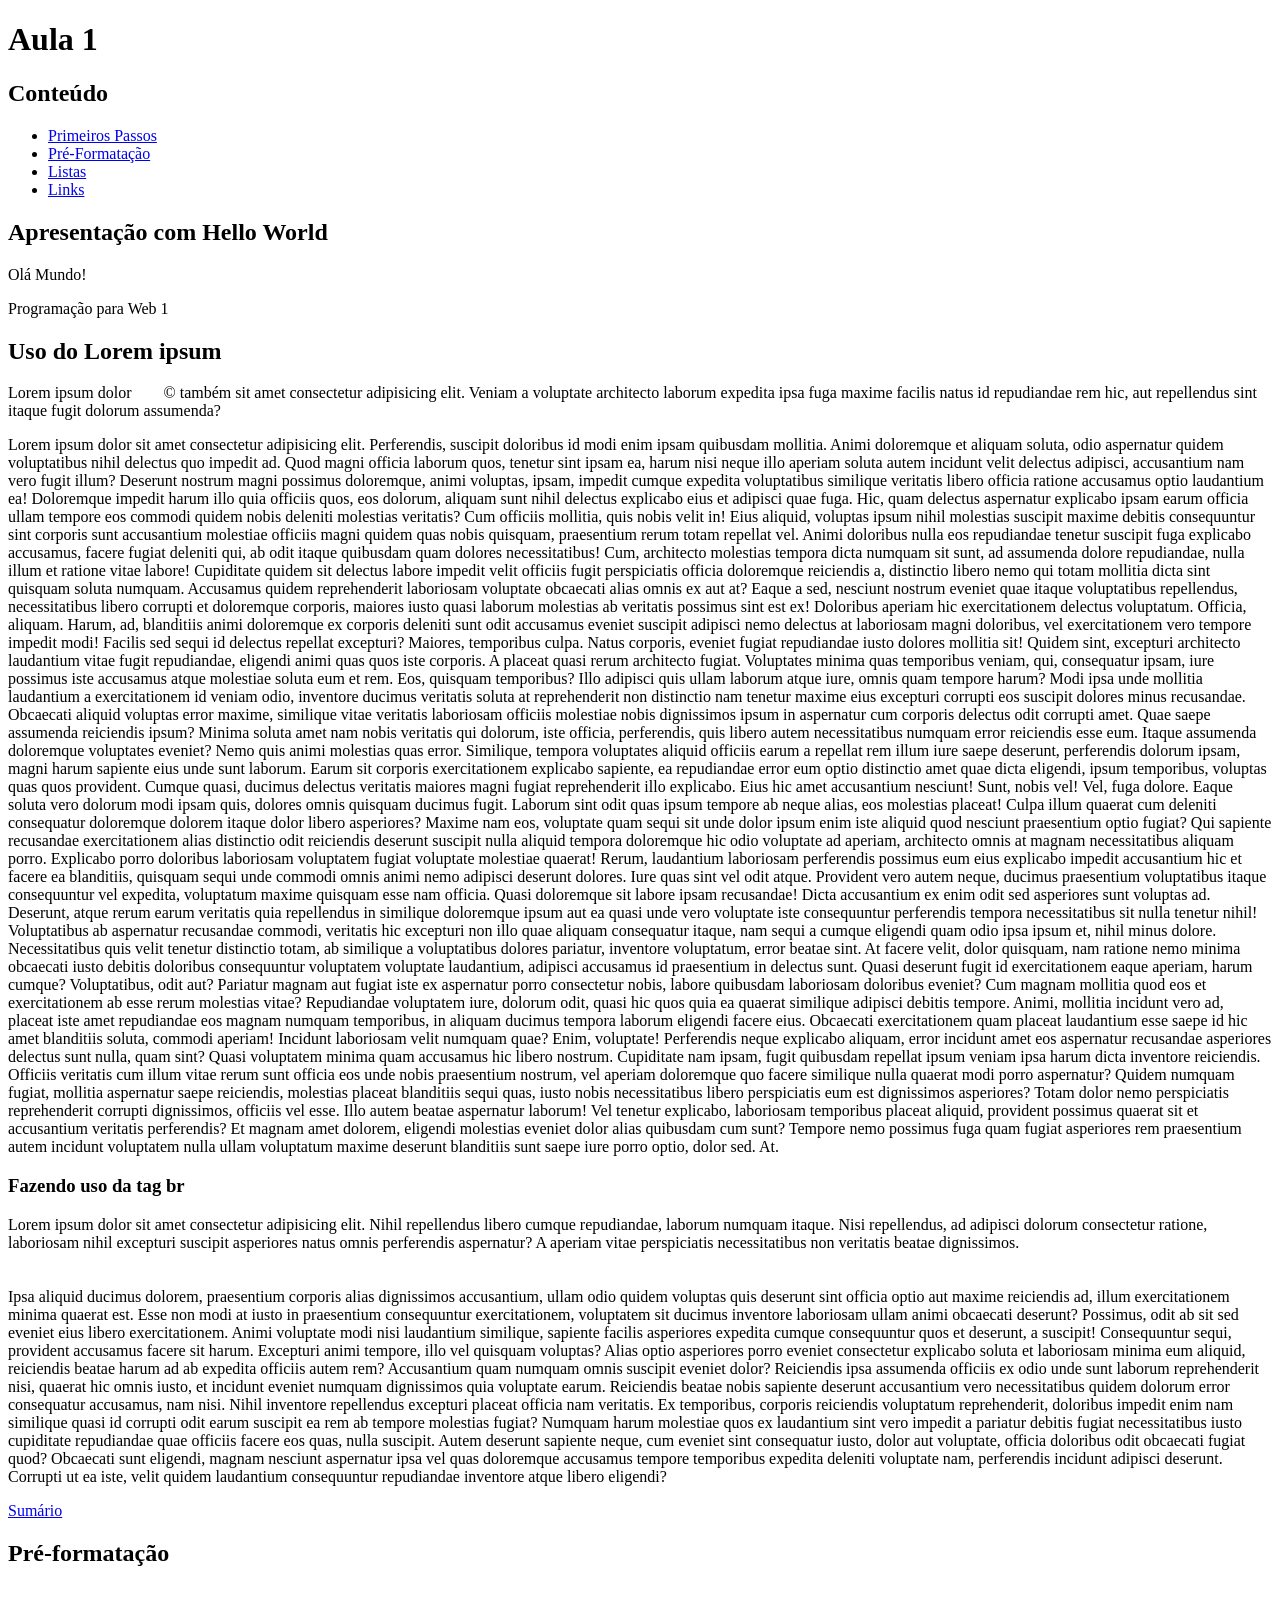
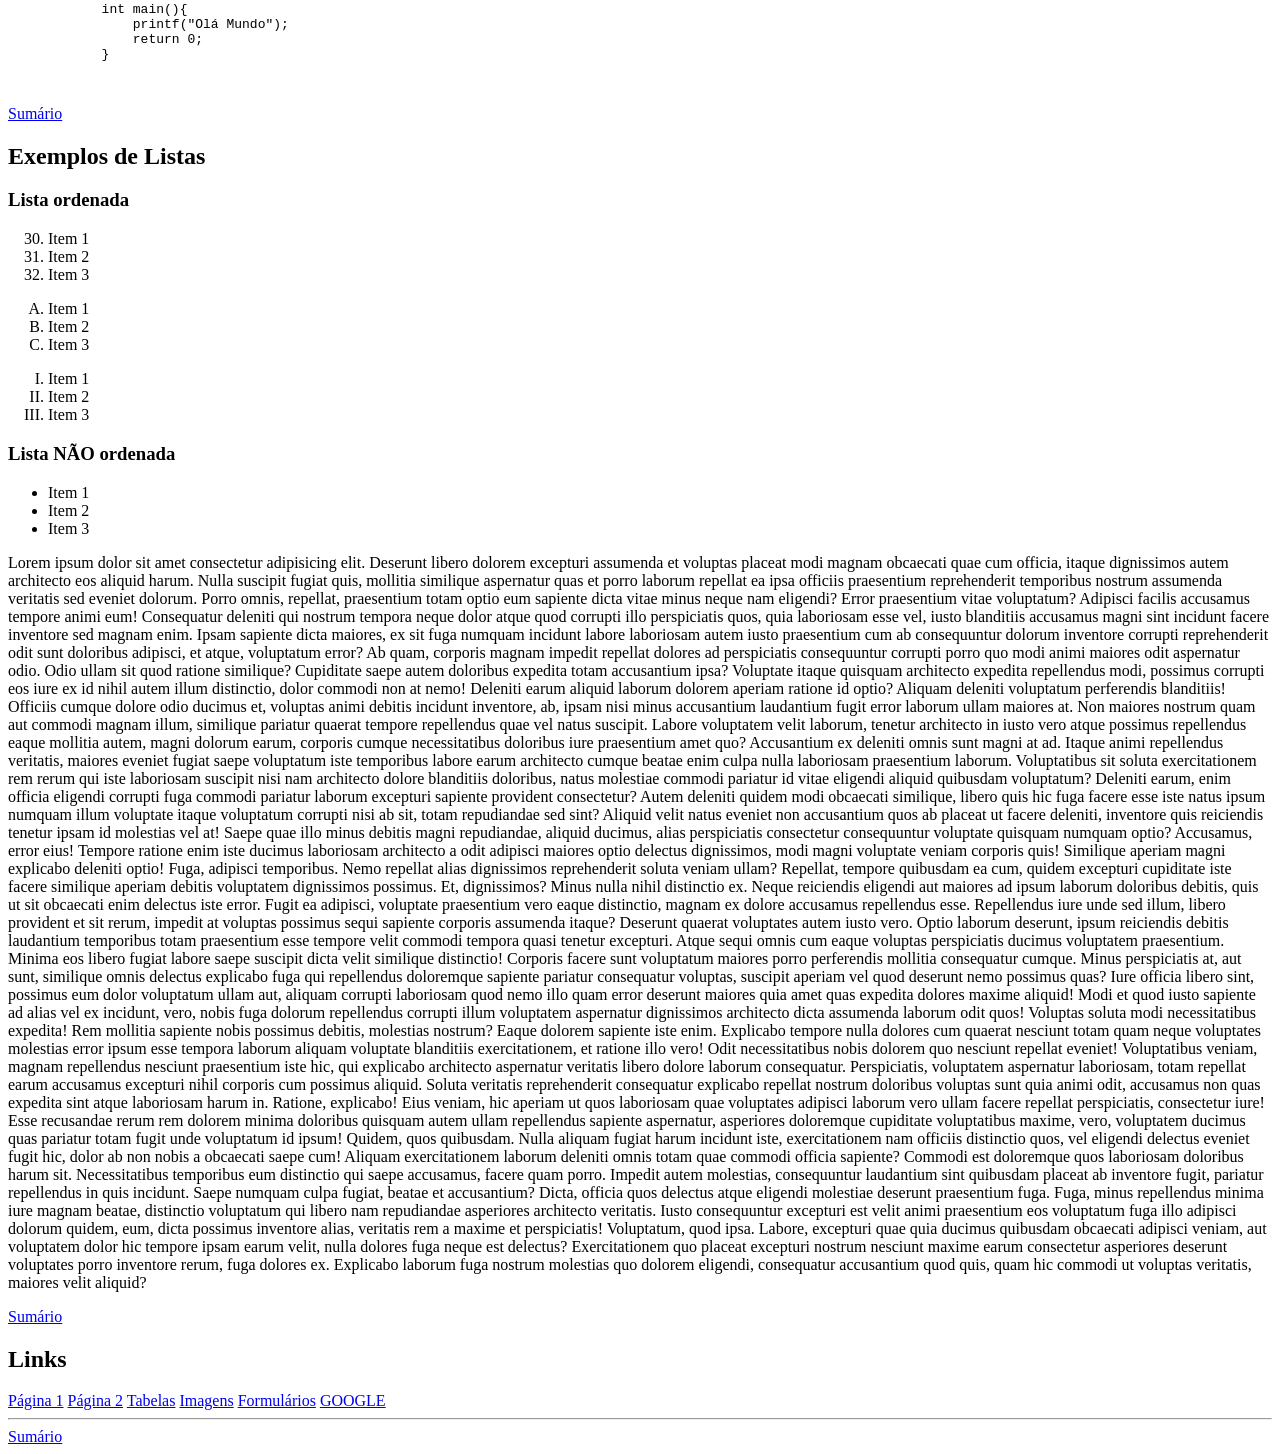
<file: projeto1/index.html>
<!DOCTYPE html>
<html>
    <head>
        <title>Olá</title>
    </head>

    <body>

        <h1>Aula 1</h1>

        <h2 id="sectionSumario">Conteúdo</h2>
        <ul>
            <li><a href="#sectionHello"> Primeiros Passos</a></li>
            <li><a href="#sectionFormatacao"> Pré-Formatação </a></li>
            <li><a href="#sectionListas"> Listas </a></li>
            <li><a href="#sectionLinks"> Links </a></li>
        </ul>

        <h2 id="sectionHello">Apresentação com Hello World</h2>

        <p>Olá Mundo!</p>

        <p>Programação para Web 1</p>

        <h2>Uso do Lorem ipsum</h2>

        <p>Lorem ipsum dolor &nbsp;&nbsp;&nbsp;&nbsp;&nbsp;&nbsp; &copy; tamb&eacute;m sit amet consectetur adipisicing elit. Veniam a voluptate architecto laborum expedita ipsa fuga maxime facilis natus id repudiandae rem hic, aut repellendus sint itaque fugit dolorum assumenda?</p>

        <p>Lorem ipsum dolor sit amet consectetur adipisicing elit. Perferendis, suscipit doloribus id modi enim ipsam quibusdam mollitia. Animi doloremque et aliquam soluta, odio aspernatur quidem voluptatibus nihil delectus quo impedit ad. Quod magni officia laborum quos, tenetur sint ipsam ea, harum nisi neque illo aperiam soluta autem incidunt velit delectus adipisci, accusantium nam vero fugit illum? Deserunt nostrum magni possimus doloremque, animi voluptas, ipsam, impedit cumque expedita voluptatibus similique veritatis libero officia ratione accusamus optio laudantium ea! Doloremque impedit harum illo quia officiis quos, eos dolorum, aliquam sunt nihil delectus explicabo eius et adipisci quae fuga. Hic, quam delectus aspernatur explicabo ipsam earum officia ullam tempore eos commodi quidem nobis deleniti molestias veritatis? Cum officiis mollitia, quis nobis velit in! Eius aliquid, voluptas ipsum nihil molestias suscipit maxime debitis consequuntur sint corporis sunt accusantium molestiae officiis magni quidem quas nobis quisquam, praesentium rerum totam repellat vel. Animi doloribus nulla eos repudiandae tenetur suscipit fuga explicabo accusamus, facere fugiat deleniti qui, ab odit itaque quibusdam quam dolores necessitatibus! Cum, architecto molestias tempora dicta numquam sit sunt, ad assumenda dolore repudiandae, nulla illum et ratione vitae labore! Cupiditate quidem sit delectus labore impedit velit officiis fugit perspiciatis officia doloremque reiciendis a, distinctio libero nemo qui totam mollitia dicta sint quisquam soluta numquam. Accusamus quidem reprehenderit laboriosam voluptate obcaecati alias omnis ex aut at? Eaque a sed, nesciunt nostrum eveniet quae itaque voluptatibus repellendus, necessitatibus libero corrupti et doloremque corporis, maiores iusto quasi laborum molestias ab veritatis possimus sint est ex! Doloribus aperiam hic exercitationem delectus voluptatum. Officia, aliquam. Harum, ad, blanditiis animi doloremque ex corporis deleniti sunt odit accusamus eveniet suscipit adipisci nemo delectus at laboriosam magni doloribus, vel exercitationem vero tempore impedit modi! Facilis sed sequi id delectus repellat excepturi? Maiores, temporibus culpa. Natus corporis, eveniet fugiat repudiandae iusto dolores mollitia sit! Quidem sint, excepturi architecto laudantium vitae fugit repudiandae, eligendi animi quas quos iste corporis. A placeat quasi rerum architecto fugiat. Voluptates minima quas temporibus veniam, qui, consequatur ipsam, iure possimus iste accusamus atque molestiae soluta eum et rem. Eos, quisquam temporibus? Illo adipisci quis ullam laborum atque iure, omnis quam tempore harum? Modi ipsa unde mollitia laudantium a exercitationem id veniam odio, inventore ducimus veritatis soluta at reprehenderit non distinctio nam tenetur maxime eius excepturi corrupti eos suscipit dolores minus recusandae. Obcaecati aliquid voluptas error maxime, similique vitae veritatis laboriosam officiis molestiae nobis dignissimos ipsum in aspernatur cum corporis delectus odit corrupti amet. Quae saepe assumenda reiciendis ipsum? Minima soluta amet nam nobis veritatis qui dolorum, iste officia, perferendis, quis libero autem necessitatibus numquam error reiciendis esse eum. Itaque assumenda doloremque voluptates eveniet? Nemo quis animi molestias quas error. Similique, tempora voluptates aliquid officiis earum a repellat rem illum iure saepe deserunt, perferendis dolorum ipsam, magni harum sapiente eius unde sunt laborum. Earum sit corporis exercitationem explicabo sapiente, ea repudiandae error eum optio distinctio amet quae dicta eligendi, ipsum temporibus, voluptas quas quos provident. Cumque quasi, ducimus delectus veritatis maiores magni fugiat reprehenderit illo explicabo. Eius hic amet accusantium nesciunt! Sunt, nobis vel! Vel, fuga dolore. Eaque soluta vero dolorum modi ipsam quis, dolores omnis quisquam ducimus fugit. Laborum sint odit quas ipsum tempore ab neque alias, eos molestias placeat! Culpa illum quaerat cum deleniti consequatur doloremque dolorem itaque dolor libero asperiores? Maxime nam eos, voluptate quam sequi sit unde dolor ipsum enim iste aliquid quod nesciunt praesentium optio fugiat? Qui sapiente recusandae exercitationem alias distinctio odit reiciendis deserunt suscipit nulla aliquid tempora doloremque hic odio voluptate ad aperiam, architecto omnis at magnam necessitatibus aliquam porro. Explicabo porro doloribus laboriosam voluptatem fugiat voluptate molestiae quaerat! Rerum, laudantium laboriosam perferendis possimus eum eius explicabo impedit accusantium hic et facere ea blanditiis, quisquam sequi unde commodi omnis animi nemo adipisci deserunt dolores. Iure quas sint vel odit atque. Provident vero autem neque, ducimus praesentium voluptatibus itaque consequuntur vel expedita, voluptatum maxime quisquam esse nam officia. Quasi doloremque sit labore ipsam recusandae! Dicta accusantium ex enim odit sed asperiores sunt voluptas ad. Deserunt, atque rerum earum veritatis quia repellendus in similique doloremque ipsum aut ea quasi unde vero voluptate iste consequuntur perferendis tempora necessitatibus sit nulla tenetur nihil! Voluptatibus ab aspernatur recusandae commodi, veritatis hic excepturi non illo quae aliquam consequatur itaque, nam sequi a cumque eligendi quam odio ipsa ipsum et, nihil minus dolore. Necessitatibus quis velit tenetur distinctio totam, ab similique a voluptatibus dolores pariatur, inventore voluptatum, error beatae sint. At facere velit, dolor quisquam, nam ratione nemo minima obcaecati iusto debitis doloribus consequuntur voluptatem voluptate laudantium, adipisci accusamus id praesentium in delectus sunt. Quasi deserunt fugit id exercitationem eaque aperiam, harum cumque? Voluptatibus, odit aut? Pariatur magnam aut fugiat iste ex aspernatur porro consectetur nobis, labore quibusdam laboriosam doloribus eveniet? Cum magnam mollitia quod eos et exercitationem ab esse rerum molestias vitae? Repudiandae voluptatem iure, dolorum odit, quasi hic quos quia ea quaerat similique adipisci debitis tempore. Animi, mollitia incidunt vero ad, placeat iste amet repudiandae eos magnam numquam temporibus, in aliquam ducimus tempora laborum eligendi facere eius. Obcaecati exercitationem quam placeat laudantium esse saepe id hic amet blanditiis soluta, commodi aperiam! Incidunt laboriosam velit numquam quae? Enim, voluptate! Perferendis neque explicabo aliquam, error incidunt amet eos aspernatur recusandae asperiores delectus sunt nulla, quam sint? Quasi voluptatem minima quam accusamus hic libero nostrum. Cupiditate nam ipsam, fugit quibusdam repellat ipsum veniam ipsa harum dicta inventore reiciendis. Officiis veritatis cum illum vitae rerum sunt officia eos unde nobis praesentium nostrum, vel aperiam doloremque quo facere similique nulla quaerat modi porro aspernatur? Quidem numquam fugiat, mollitia aspernatur saepe reiciendis, molestias placeat blanditiis sequi quas, iusto nobis necessitatibus libero perspiciatis eum est dignissimos asperiores? Totam dolor nemo perspiciatis reprehenderit corrupti dignissimos, officiis vel esse. Illo autem beatae aspernatur laborum! Vel tenetur explicabo, laboriosam temporibus placeat aliquid, provident possimus quaerat sit et accusantium veritatis perferendis? Et magnam amet dolorem, eligendi molestias eveniet dolor alias quibusdam cum sunt? Tempore nemo possimus fuga quam fugiat asperiores rem praesentium autem incidunt voluptatem nulla ullam voluptatum maxime deserunt blanditiis sunt saepe iure porro optio, dolor sed. At.</p>


        <h3>Fazendo uso da tag br</h3>

        <p>Lorem ipsum dolor sit amet consectetur adipisicing elit. Nihil repellendus libero cumque repudiandae, laborum numquam itaque. Nisi repellendus, ad adipisci dolorum consectetur ratione, laboriosam nihil excepturi suscipit asperiores natus omnis perferendis aspernatur? A aperiam vitae perspiciatis necessitatibus non veritatis beatae             dignissimos. 
        <br>    
        <br>    
        <br>    
        Ipsa aliquid ducimus dolorem, praesentium corporis alias dignissimos accusantium, ullam odio quidem voluptas quis deserunt sint officia optio aut maxime reiciendis ad, illum exercitationem minima quaerat est. Esse non modi at iusto in praesentium consequuntur exercitationem, voluptatem sit ducimus inventore laboriosam ullam animi obcaecati deserunt? Possimus, odit ab sit sed eveniet eius libero exercitationem. Animi voluptate modi nisi laudantium similique, sapiente facilis asperiores expedita cumque consequuntur quos et deserunt, a suscipit! Consequuntur sequi, provident accusamus facere sit harum. Excepturi animi tempore, illo vel quisquam voluptas? Alias optio asperiores porro eveniet consectetur explicabo soluta et laboriosam minima eum aliquid, reiciendis beatae harum ad ab expedita officiis autem rem? Accusantium quam numquam omnis suscipit eveniet dolor? Reiciendis ipsa assumenda officiis ex odio unde sunt laborum reprehenderit nisi, quaerat hic omnis iusto, et incidunt eveniet numquam dignissimos quia voluptate earum. Reiciendis beatae nobis sapiente deserunt accusantium vero necessitatibus quidem dolorum error consequatur accusamus, nam nisi. Nihil inventore repellendus excepturi placeat officia nam veritatis. Ex temporibus, corporis reiciendis voluptatum reprehenderit, doloribus impedit enim nam similique quasi id corrupti odit earum suscipit ea rem ab tempore molestias fugiat? Numquam harum molestiae quos ex laudantium sint vero impedit a pariatur debitis fugiat necessitatibus iusto cupiditate repudiandae quae officiis facere eos quas, nulla suscipit. Autem deserunt sapiente neque, cum eveniet sint consequatur iusto, dolor aut voluptate, officia doloribus odit obcaecati fugiat quod? Obcaecati sunt eligendi, magnam nesciunt aspernatur ipsa vel quas doloremque accusamus tempore temporibus expedita deleniti voluptate nam, perferendis incidunt adipisci deserunt. Corrupti ut ea iste, velit quidem laudantium consequuntur repudiandae inventore atque libero eligendi?

        </p>

        <a href="#sectionSumario"> Sumário </a>

        <h2 id="sectionFormatacao">Pré-formatação</h2>

        <pre>

            int main(){
                printf("Olá Mundo");
                return 0;
            }

        </pre>

        <a href="#sectionSumario"> Sumário </a>

        <h2 id="sectionListas">Exemplos de Listas</h2>

        <h3>Lista ordenada</h3>

        <ol start="30">
            <li>Item 1</li>
            <li>Item 2</li>
            <li>Item 3</li>
        </ol>

        <ol type="A" >
            <li>Item 1</li>
            <li>Item 2</li>
            <li>Item 3</li>
        </ol>

        <ol type="I">
            <li>Item 1</li>
            <li>Item 2</li>
            <li>Item 3</li>
        </ol>

        <h3>Lista NÃO ordenada</h3>

        <ul>
            <li>Item 1</li>
            <li>Item 2</li>
            <li>Item 3</li>
        </ul>

        <p>Lorem ipsum dolor sit amet consectetur adipisicing elit. Deserunt libero dolorem excepturi assumenda et voluptas placeat modi magnam obcaecati quae cum officia, itaque dignissimos autem architecto eos aliquid harum. Nulla suscipit fugiat quis, mollitia similique aspernatur quas et porro laborum repellat ea ipsa officiis praesentium reprehenderit temporibus nostrum assumenda veritatis sed eveniet dolorum. Porro omnis, repellat, praesentium totam optio eum sapiente dicta vitae minus neque nam eligendi? Error praesentium vitae voluptatum? Adipisci facilis accusamus tempore animi eum! Consequatur deleniti qui nostrum tempora neque dolor atque quod corrupti illo perspiciatis quos, quia laboriosam esse vel, iusto blanditiis accusamus magni sint incidunt facere inventore sed magnam enim. Ipsam sapiente dicta maiores, ex sit fuga numquam incidunt labore laboriosam autem iusto praesentium cum ab consequuntur dolorum inventore corrupti reprehenderit odit sunt doloribus adipisci, et atque, voluptatum error? Ab quam, corporis magnam impedit repellat dolores ad perspiciatis consequuntur corrupti porro quo modi animi maiores odit aspernatur odio. Odio ullam sit quod ratione similique? Cupiditate saepe autem doloribus expedita totam accusantium ipsa? Voluptate itaque quisquam architecto expedita repellendus modi, possimus corrupti eos iure ex id nihil autem illum distinctio, dolor commodi non at nemo! Deleniti earum aliquid laborum dolorem aperiam ratione id optio? Aliquam deleniti voluptatum perferendis blanditiis! Officiis cumque dolore odio ducimus et, voluptas animi debitis incidunt inventore, ab, ipsam nisi minus accusantium laudantium fugit error laborum ullam maiores at. Non maiores nostrum quam aut commodi magnam illum, similique pariatur quaerat tempore repellendus quae vel natus suscipit. Labore voluptatem velit laborum, tenetur architecto in iusto vero atque possimus repellendus eaque mollitia autem, magni dolorum earum, corporis cumque necessitatibus doloribus iure praesentium amet quo? Accusantium ex deleniti omnis sunt magni at ad. Itaque animi repellendus veritatis, maiores eveniet fugiat saepe voluptatum iste temporibus labore earum architecto cumque beatae enim culpa nulla laboriosam praesentium laborum. Voluptatibus sit soluta exercitationem rem rerum qui iste laboriosam suscipit nisi nam architecto dolore blanditiis doloribus, natus molestiae commodi pariatur id vitae eligendi aliquid quibusdam voluptatum? Deleniti earum, enim officia eligendi corrupti fuga commodi pariatur laborum excepturi sapiente provident consectetur? Autem deleniti quidem modi obcaecati similique, libero quis hic fuga facere esse iste natus ipsum numquam illum voluptate itaque voluptatum corrupti nisi ab sit, totam repudiandae sed sint? Aliquid velit natus eveniet non accusantium quos ab placeat ut facere deleniti, inventore quis reiciendis tenetur ipsam id molestias vel at! Saepe quae illo minus debitis magni repudiandae, aliquid ducimus, alias perspiciatis consectetur consequuntur voluptate quisquam numquam optio? Accusamus, error eius! Tempore ratione enim iste ducimus laboriosam architecto a odit adipisci maiores optio delectus dignissimos, modi magni voluptate veniam corporis quis! Similique aperiam magni explicabo deleniti optio! Fuga, adipisci temporibus. Nemo repellat alias dignissimos reprehenderit soluta veniam ullam? Repellat, tempore quibusdam ea cum, quidem excepturi cupiditate iste facere similique aperiam debitis voluptatem dignissimos possimus. Et, dignissimos? Minus nulla nihil distinctio ex. Neque reiciendis eligendi aut maiores ad ipsum laborum doloribus debitis, quis ut sit obcaecati enim delectus iste error. Fugit ea adipisci, voluptate praesentium vero eaque distinctio, magnam ex dolore accusamus repellendus esse. Repellendus iure unde sed illum, libero provident et sit rerum, impedit at voluptas possimus sequi sapiente corporis assumenda itaque? Deserunt quaerat voluptates autem iusto vero. Optio laborum deserunt, ipsum reiciendis debitis laudantium temporibus totam praesentium esse tempore velit commodi tempora quasi tenetur excepturi. Atque sequi omnis cum eaque voluptas perspiciatis ducimus voluptatem praesentium. Minima eos libero fugiat labore saepe suscipit dicta velit similique distinctio! Corporis facere sunt voluptatum maiores porro perferendis mollitia consequatur cumque. Minus perspiciatis at, aut sunt, similique omnis delectus explicabo fuga qui repellendus doloremque sapiente pariatur consequatur voluptas, suscipit aperiam vel quod deserunt nemo possimus quas? Iure officia libero sint, possimus eum dolor voluptatum ullam aut, aliquam corrupti laboriosam quod nemo illo quam error deserunt maiores quia amet quas expedita dolores maxime aliquid! Modi et quod iusto sapiente ad alias vel ex incidunt, vero, nobis fuga dolorum repellendus corrupti illum voluptatem aspernatur dignissimos architecto dicta assumenda laborum odit quos! Voluptas soluta modi necessitatibus expedita! Rem mollitia sapiente nobis possimus debitis, molestias nostrum? Eaque dolorem sapiente iste enim. Explicabo tempore nulla dolores cum quaerat nesciunt totam quam neque voluptates molestias error ipsum esse tempora laborum aliquam voluptate blanditiis exercitationem, et ratione illo vero! Odit necessitatibus nobis dolorem quo nesciunt repellat eveniet! Voluptatibus veniam, magnam repellendus nesciunt praesentium iste hic, qui explicabo architecto aspernatur veritatis libero dolore laborum consequatur. Perspiciatis, voluptatem aspernatur laboriosam, totam repellat earum accusamus excepturi nihil corporis cum possimus aliquid. Soluta veritatis reprehenderit consequatur explicabo repellat nostrum doloribus voluptas sunt quia animi odit, accusamus non quas expedita sint atque laboriosam harum in. Ratione, explicabo! Eius veniam, hic aperiam ut quos laboriosam quae voluptates adipisci laborum vero ullam facere repellat perspiciatis, consectetur iure! Esse recusandae rerum rem dolorem minima doloribus quisquam autem ullam repellendus sapiente aspernatur, asperiores doloremque cupiditate voluptatibus maxime, vero, voluptatem ducimus quas pariatur totam fugit unde voluptatum id ipsum! Quidem, quos quibusdam. Nulla aliquam fugiat harum incidunt iste, exercitationem nam officiis distinctio quos, vel eligendi delectus eveniet fugit hic, dolor ab non nobis a obcaecati saepe cum! Aliquam exercitationem laborum deleniti omnis totam quae commodi officia sapiente? Commodi est doloremque quos laboriosam doloribus harum sit. Necessitatibus temporibus eum distinctio qui saepe accusamus, facere quam porro. Impedit autem molestias, consequuntur laudantium sint quibusdam placeat ab inventore fugit, pariatur repellendus in quis incidunt. Saepe numquam culpa fugiat, beatae et accusantium? Dicta, officia quos delectus atque eligendi molestiae deserunt praesentium fuga. Fuga, minus repellendus minima iure magnam beatae, distinctio voluptatum qui libero nam repudiandae asperiores architecto veritatis. Iusto consequuntur excepturi est velit animi praesentium eos voluptatum fuga illo adipisci dolorum quidem, eum, dicta possimus inventore alias, veritatis rem a maxime et perspiciatis! Voluptatum, quod ipsa. Labore, excepturi quae quia ducimus quibusdam obcaecati adipisci veniam, aut voluptatem dolor hic tempore ipsam earum velit, nulla dolores fuga neque est delectus? Exercitationem quo placeat excepturi nostrum nesciunt maxime earum consectetur asperiores deserunt voluptates porro inventore rerum, fuga dolores ex. Explicabo laborum fuga nostrum molestias quo dolorem eligendi, consequatur accusantium quod quis, quam hic commodi ut voluptas veritatis, maiores velit aliquid?</p>

        <a href="#sectionSumario"> Sumário </a>

        <h2 id="sectionLinks">Links</h2>
        <a href="aux/pag1.html">Página 1</a>
        <a href="aux/pag2.html">Página 2</a>
        <a href="aux/pag3.html">Tabelas</a>
        <a href="aux/pag4.html">Imagens</a>
        <a href="aux/pag5.html">Formulários</a>
        <a href="https://www.google.com/"> GOOGLE </a>

        <hr>
        <a href="#sectionSumario"> Sumário </a>
    </body>

</html>
</file>
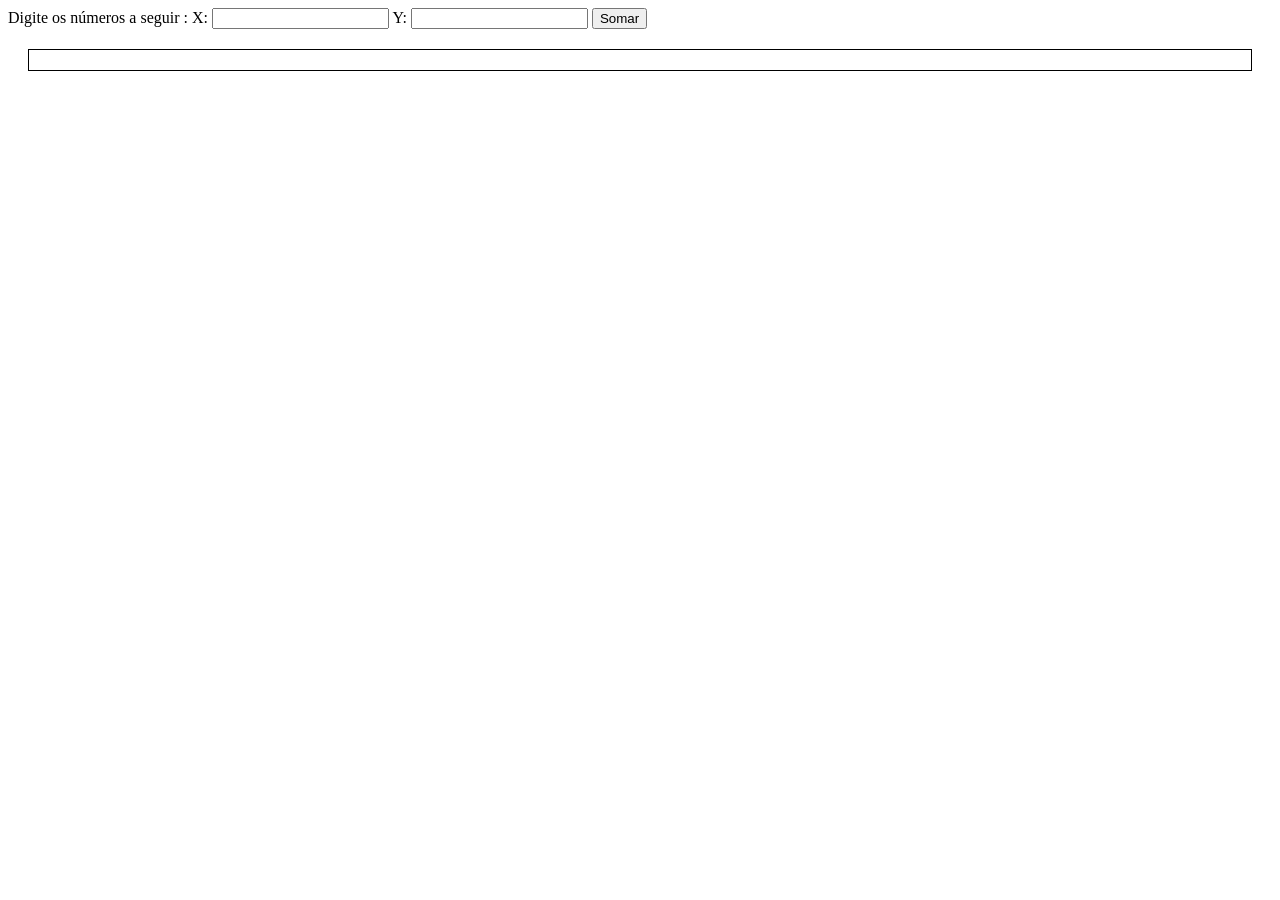
<file: projeto10/index.html>
<!DOCTYPE html>
<html lang="en">
<head>
    <meta charset="UTF-8">
    <meta name="viewport" content="width=device-width, initial-scale=1.0">
    <link rel="stylesheet" href="css/style.css">
    <title>Javascript</title>

</head>
<body>
    <span>Digite os números a seguir : </span>
    <label for="iptX">X: </label>
    <input type="number" id="iptX">
    <label for="iptY">Y: </label>
    <input type="number" id="iptY">

    <button type="button" onclick="somar()">Somar</button>

    <span id="spnRes"></span>

    <script src="js/script.js"></script>
</body>
</html>
</file>
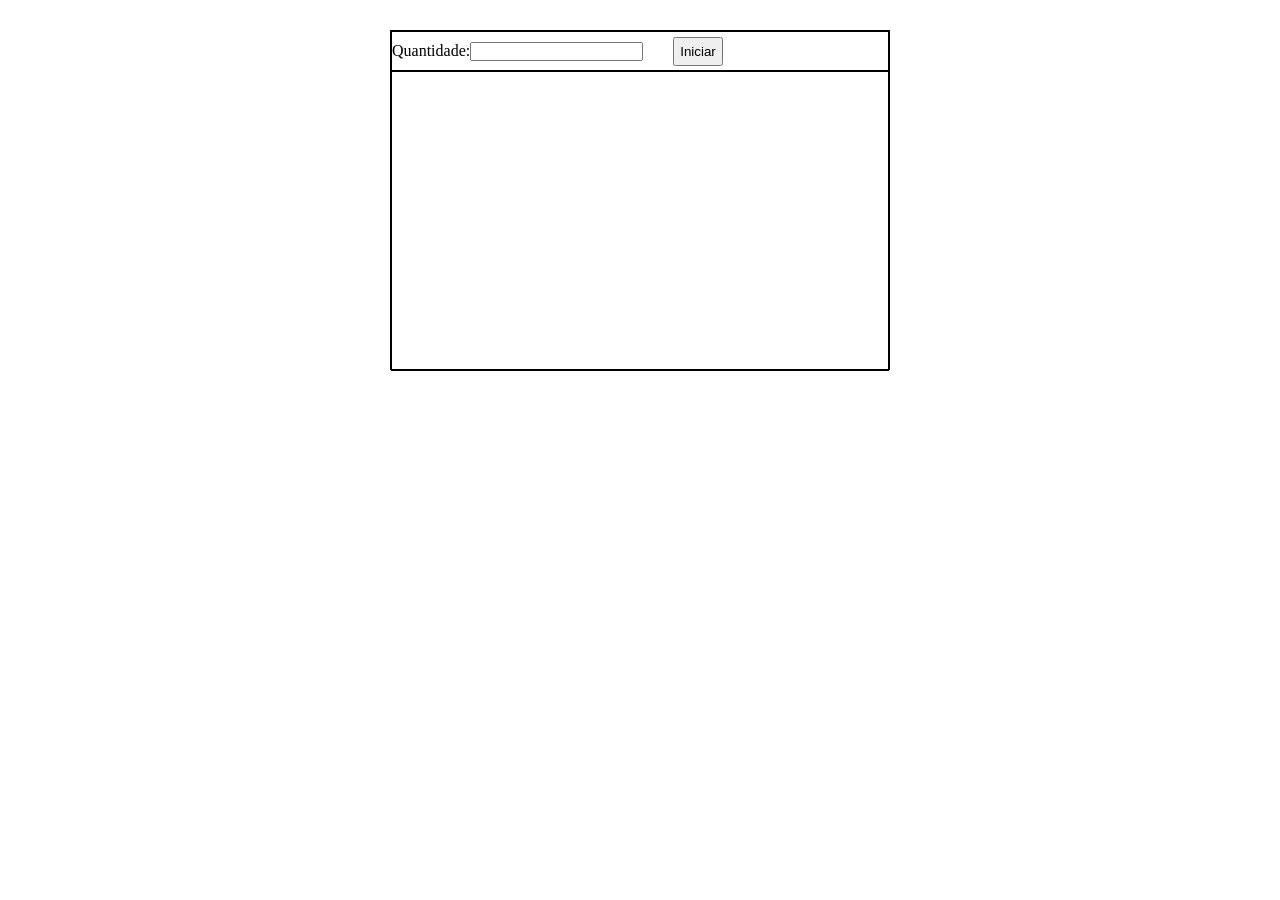
<file: projeto11/index.html>
<!DOCTYPE html>
<html lang="en">
<head>
    <meta charset="UTF-8">
    <meta name="viewport" content="width=device-width, initial-scale=1.0">
    <link rel="stylesheet" href="css/style.css">
    <title>Javascript</title>
</head>
<body>
    <div id="container">
        <div id="info">
            <label for="iptQtd">Quantidade: </label>
            <!-- <input type="number" id="iptQtd" onchange="verificar()"> -->
            <input type="number" id="iptQtd" onkeyup="verificar()"> 
            <button type="button" onclick="iniciar()" id="btnIni">Iniciar</button>
            <span id="spnNumber"></span>
        </div>
        <div id="principal">
            <!-- <span id="spnRes"></span> -->

        </div>


    </div>
    <script src="js/script.js"></script>
</body>
</html>
</file>
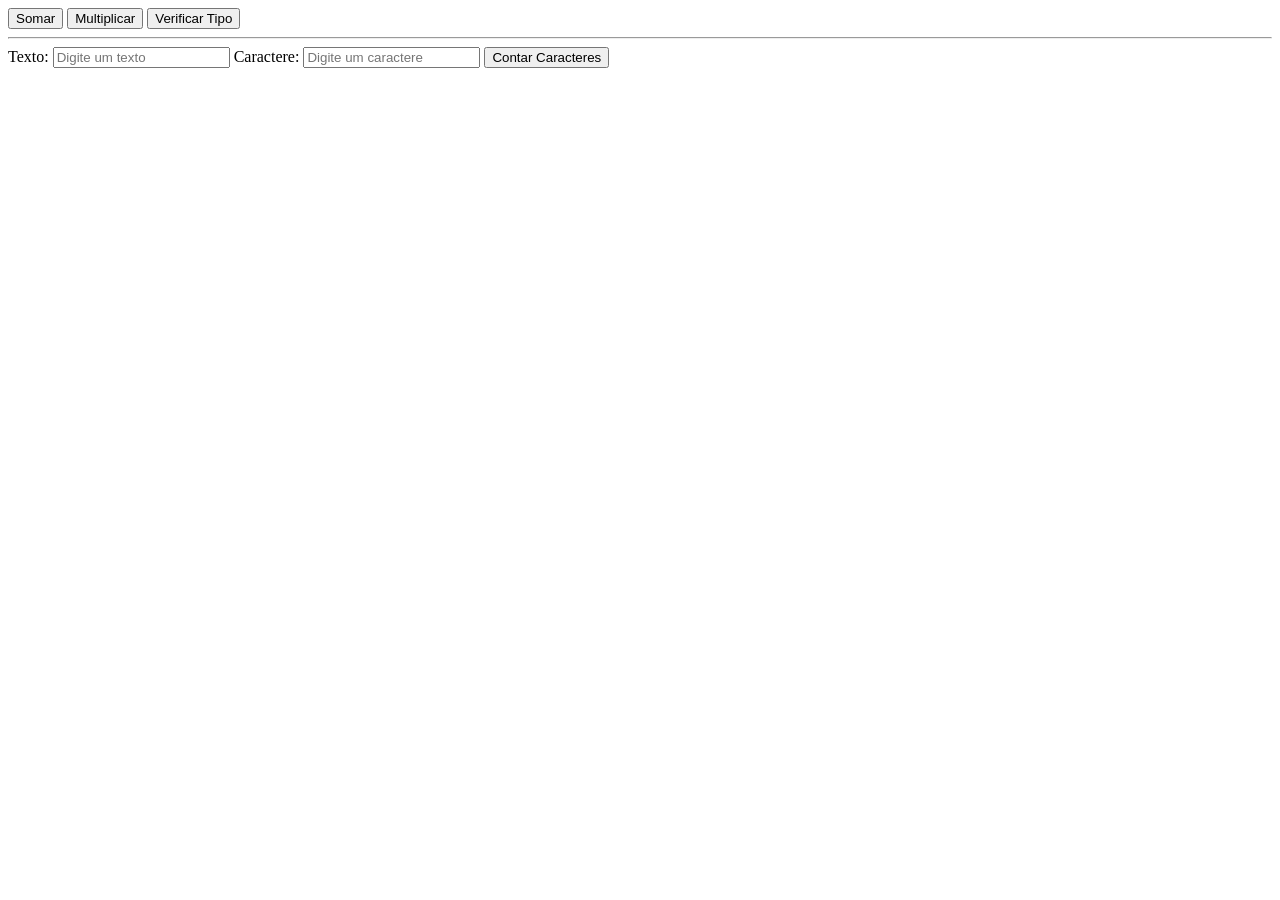
<file: projeto12/index.html>
<!DOCTYPE html>
<html lang="en">
<head>
    <meta charset="UTF-8">
    <meta name="viewport" content="width=device-width, initial-scale=1.0">
    <title>Javascript</title>
</head>
<body>
    <button onclick="somar()">Somar</button>
    <button onclick="multiplicar()">Multiplicar</button> 
    <button onclick="verificarTipo()">Verificar Tipo</button>   
    <hr>
    <label for="iptTexto">Texto:</label>
    <input type="text" id="iptTexto" placeholder="Digite um texto">
    <label for="iptChar">Caractere:</label>
    <input type="text" id="iptChar" placeholder="Digite um caractere">
    <button onclick="contarCaracteres()">Contar Caracteres</button>
    <script src="js/script.js"></script>
</body>
</html>
</file>
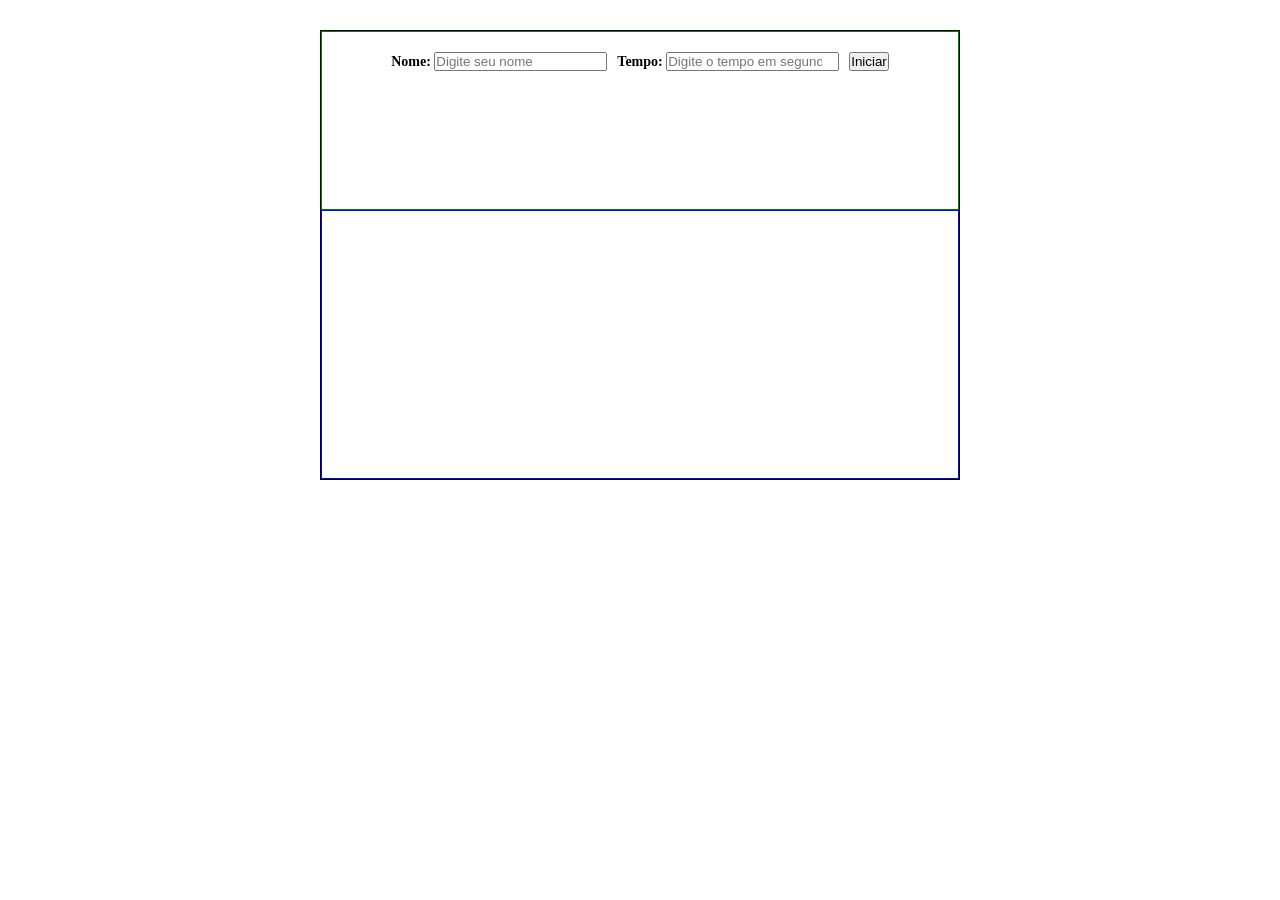
<file: Projeto13/index.html>
<!DOCTYPE html>
<html lang="en">
<head>
    <meta charset="UTF-8">
    <meta name="viewport" content="width=device-width, initial-scale=1.0">
    <link rel="stylesheet" href="css/style.css">
    <title>Javascript</title>
</head>
<body onload="criarInterface()">
    <div id="container">
        <div id="info"></div>
        <div id="content"></div>
    </div>
    <script src="js/script.js"></script>
</body>
</html>
</file>
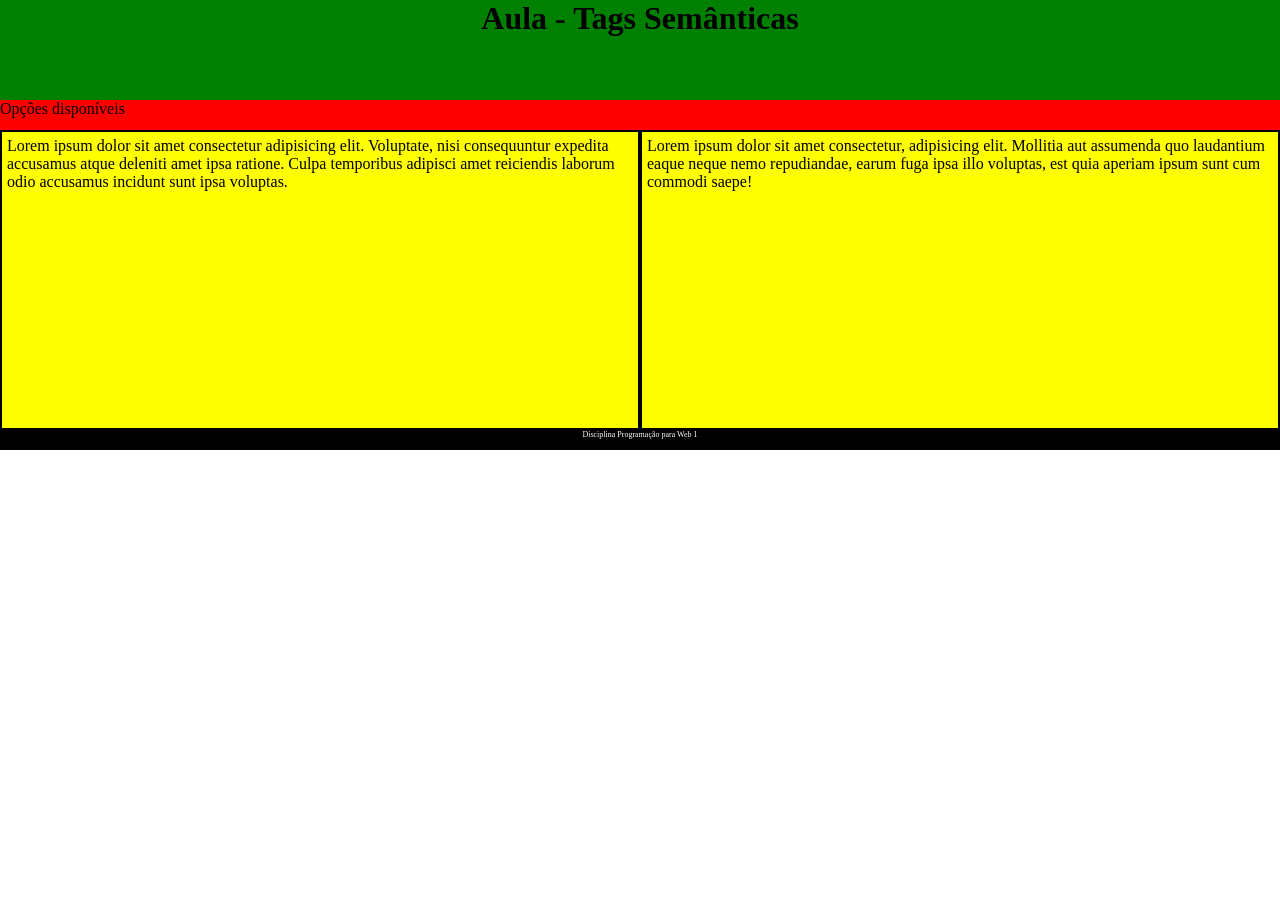
<file: projeto2/index.html>
<!DOCTYPE html>
<html lang="en">
<head>
    <meta charset="UTF-8">
    <meta name="viewport" content="width=device-width, initial-scale=1.0">
    <title>Tags Semânticas</title>
    <style>
        * {
            box-sizing: border-box;
            margin: 0;
            padding: 0;
        }
        
        header{
            width: 100%;
            height: 100px;
            background-color: green;
            text-align: center;
        }
        nav{
            width: 100%;
            height: 30px;
            background-color: red;
        }
        main{
            width: 100%;
            height: 300px;
            background-color: yellow;
        }
        footer{
            color: white;
            background-color: black;
            text-align: center;
            font-size: 50%;
            width: 100%;
            height: 20px;
        }
        #sec1{
            border: 2px solid black;
            width: 50%;
            height: 100%;
            float: left;
            padding: 5px;
        }
        #sec2{
            border: 2px solid black;
            width: 50%;
            height: 100%;
            float: left;
            padding: 5px;
        }

    </style>
</head>
<body>
    
    <!-- <div id="container"> -->
        <header>
            <h1>Aula - Tags Semânticas</h1>
        </header>
    
        <nav>Opções disponíveis</nav>
        <main>
            <section id="sec1">Lorem ipsum dolor sit amet consectetur adipisicing elit. Voluptate, nisi consequuntur expedita accusamus atque deleniti amet ipsa ratione. Culpa temporibus adipisci amet reiciendis laborum odio accusamus incidunt sunt ipsa voluptas.</section>
            
            <section id="sec2">Lorem ipsum dolor sit amet consectetur, adipisicing elit. Mollitia aut assumenda quo laudantium eaque neque nemo repudiandae, earum fuga ipsa illo voluptas, est quia aperiam ipsum sunt cum commodi saepe!</section>
        </main>
        <footer>Disciplina Programação para Web 1</footer>
    <!-- </div> -->
</body>
</html>
</file>
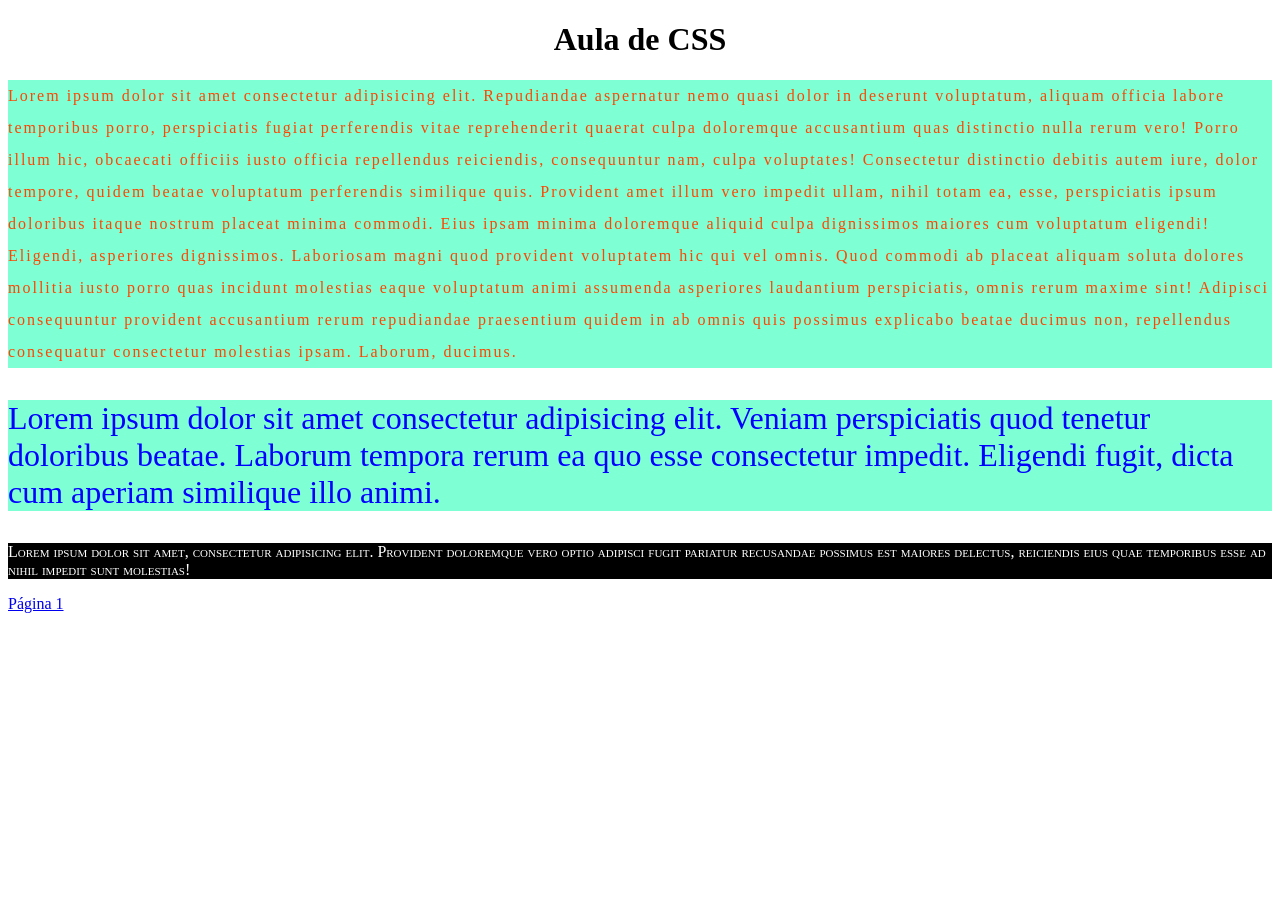
<file: projeto3/index.html>
<!DOCTYPE html>
<html lang="en">
<head>
    <meta charset="UTF-8">
    <meta name="viewport" content="width=device-width, initial-scale=1.0">
    <link rel="stylesheet" type="text/css" href="style/style.css" />
    <title>CSS</title>
    <style type="text/css">
        p {
            background-color: aquamarine;
        }
    </style>
</head>
<body>
    <h1>Aula de CSS</h1>
    <p style="color: orangered; font-weight: normal; letter-spacing: 2px; line-height: 200%;">Lorem ipsum dolor sit amet consectetur adipisicing elit. Repudiandae aspernatur nemo quasi dolor in deserunt voluptatum, aliquam officia labore temporibus porro, perspiciatis fugiat perferendis vitae reprehenderit quaerat culpa doloremque accusantium quas distinctio nulla rerum vero! Porro illum hic, obcaecati officiis iusto officia repellendus reiciendis, consequuntur nam, culpa voluptates! Consectetur distinctio debitis autem iure, dolor tempore, quidem beatae voluptatum perferendis similique quis. Provident amet illum vero impedit ullam, nihil totam ea, esse, perspiciatis ipsum doloribus itaque nostrum placeat minima commodi. Eius ipsam minima doloremque aliquid culpa dignissimos maiores cum voluptatum eligendi! Eligendi, asperiores dignissimos. Laboriosam magni quod provident voluptatem hic qui vel omnis. Quod commodi ab placeat aliquam soluta dolores mollitia iusto porro quas incidunt molestias eaque voluptatum animi assumenda asperiores laudantium perspiciatis, omnis rerum maxime sint! Adipisci consequuntur provident accusantium rerum repudiandae praesentium quidem in ab omnis quis possimus explicabo beatae ducimus non, repellendus consequatur consectetur molestias ipsam. Laborum, ducimus.</p>

    <p style="font-size: 200%;">Lorem ipsum dolor sit amet consectetur adipisicing elit. Veniam perspiciatis quod tenetur doloribus beatae. Laborum tempora rerum ea quo esse consectetur impedit. Eligendi fugit, dicta cum aperiam similique illo animi.</p>

    <p style="font-variant: small-caps; color: white; background-color: black;">Lorem ipsum dolor sit amet, consectetur adipisicing elit. Provident doloremque vero optio adipisci fugit pariatur recusandae possimus est maiores delectus, reiciendis eius quae temporibus esse ad nihil impedit sunt molestias!</p>

    <a href="p1.html">Página 1</a>
</body>
</html>
</file>
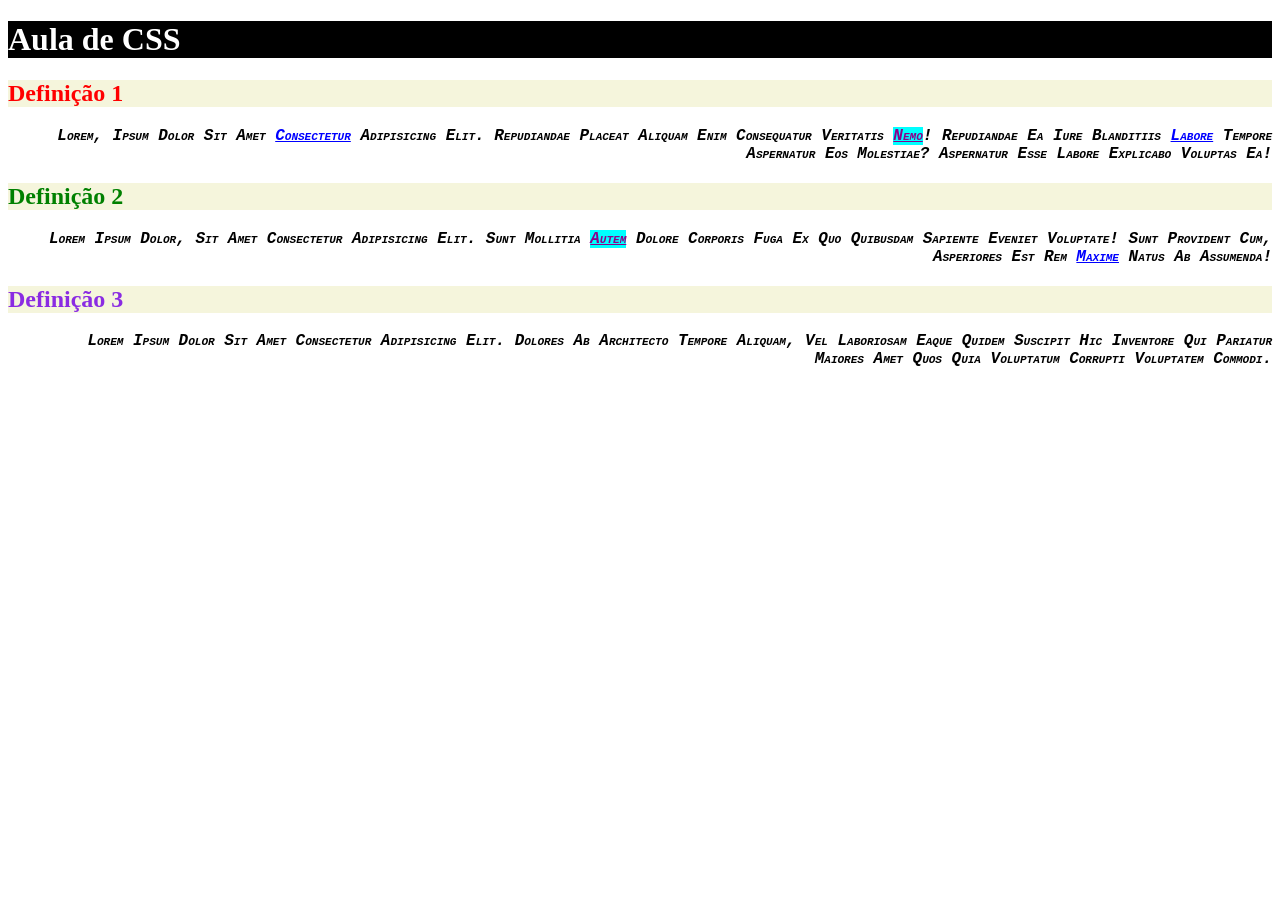
<file: projeto4/index.html>
<!DOCTYPE html>
<html lang="en">
<head>
    <meta charset="UTF-8">
    <meta name="viewport" content="width=device-width, initial-scale=1.0">
    <link rel="stylesheet" href="css/style.css">
    <title>Aula CSS</title>
</head>
<body>

    <h1> Aula de CSS</h1>

    <h2 id="def1"> Definição 1 </h2>
    <p>Lorem, ipsum dolor sit amet <span class="grupoGenerico grupo1">consectetur</span> adipisicing elit. Repudiandae placeat aliquam enim consequatur veritatis <span class="grupoGenerico grupo2">nemo</span>! Repudiandae ea iure blanditiis <span class="grupoGenerico grupo1">labore</span> tempore aspernatur eos molestiae? Aspernatur esse labore explicabo voluptas ea!</p>

    <h2 id="def2"> Definição 2 </h2>
    <p>Lorem ipsum dolor, sit amet consectetur adipisicing elit. Sunt mollitia <span class="grupoGenerico grupo2">autem</span> dolore corporis fuga ex quo quibusdam sapiente eveniet voluptate! Sunt provident cum, asperiores est rem <span class="grupoGenerico grupo1">maxime</span> natus ab assumenda!</p>

    <h2 id="def3"> Definição 3 </h2>
    <p>Lorem ipsum dolor sit amet consectetur adipisicing elit. Dolores ab architecto tempore aliquam, vel <span>laboriosam</span> eaque quidem suscipit hic inventore qui pariatur maiores amet quos quia voluptatum corrupti voluptatem commodi.</p>
</body>
</html>
</file>
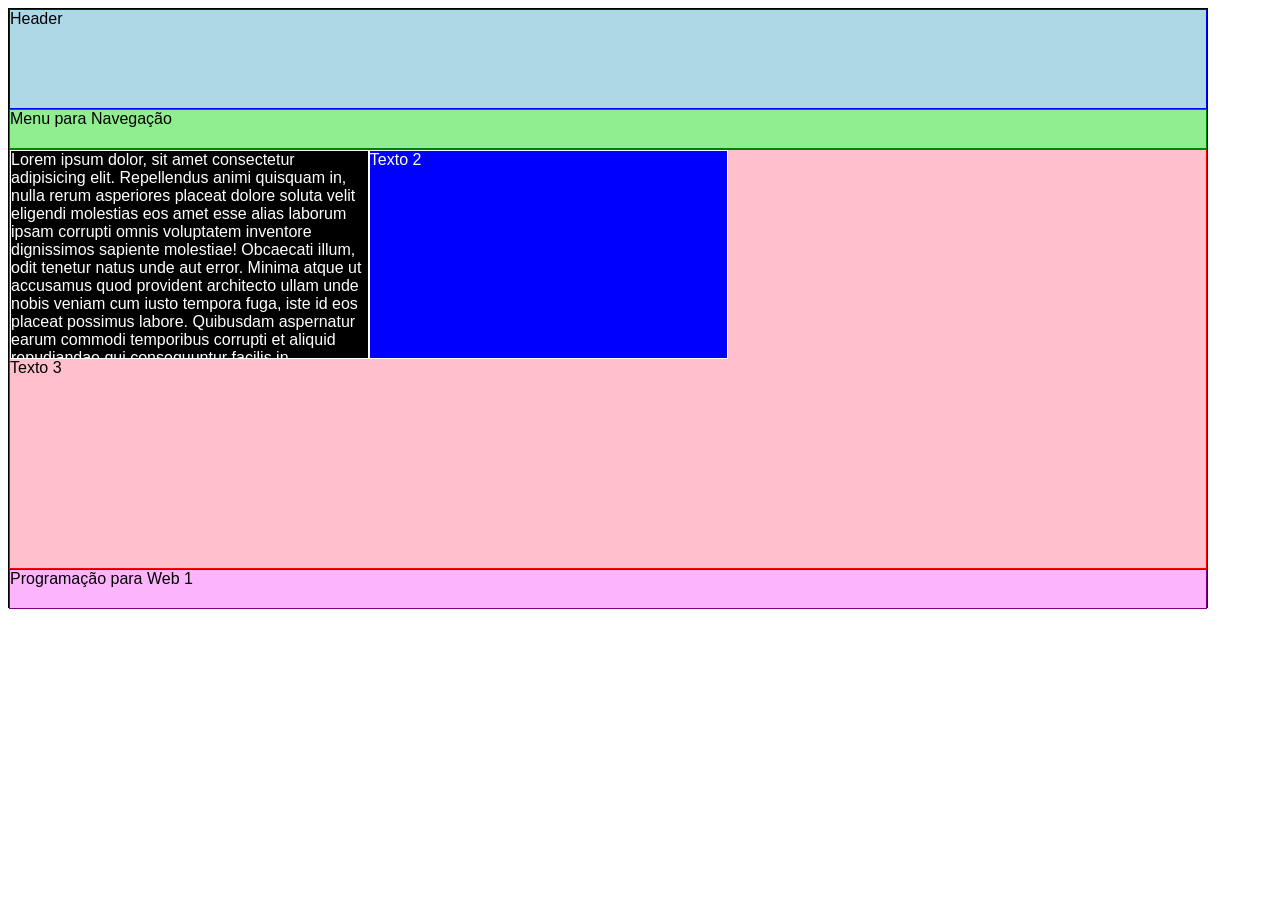
<file: projeto5/index.html>
<!DOCTYPE html>
<html lang="en">
<head>
    <meta charset="UTF-8">
    <meta name="viewport" content="width=device-width, initial-scale=1.0">
    <link rel="stylesheet" href="css/style.css">
    <title>Layout 1</title>
</head>
<body>
    <div id="container">
        <header>Header</header>
        <nav>Menu para Navegação</nav>
        <main>
            <div id="text1">Lorem ipsum dolor, sit amet consectetur adipisicing elit. Repellendus animi quisquam in, nulla rerum asperiores placeat dolore soluta velit eligendi molestias eos amet esse alias laborum ipsam corrupti omnis voluptatem inventore dignissimos sapiente molestiae! Obcaecati illum, odit tenetur natus unde aut error. Minima atque ut accusamus quod provident architecto ullam unde nobis veniam cum iusto tempora fuga, iste id eos placeat possimus labore. Quibusdam aspernatur earum commodi temporibus corrupti et aliquid repudiandae qui consequuntur facilis in accusantium maiores quam corporis, doloribus accusamus, vel error assumenda sint reiciendis iste! Dolores porro dignissimos adipisci nam fuga voluptatum repellat a maiores, eligendi voluptate atque aliquam quo dolor unde aliquid suscipit repudiandae modi, quae et nobis? Velit quae tenetur cupiditate, quidem dolorem doloribus veniam officiis inventore exercitationem vero voluptatum quibusdam ullam pariatur corrupti! Reprehenderit repellendus magni ad quaerat earum, voluptates cum repellat saepe similique sint sit assumenda at tempore deleniti error maxime ratione pariatur impedit, iure tempora officia rerum voluptas. Dolorem ut nostrum expedita officiis, aspernatur eius debitis eos quidem similique at animi consequatur molestias voluptatibus ea libero corporis! Maxime labore laboriosam omnis totam quas in suscipit rerum, nobis, doloribus beatae nemo accusantium. Rem nam repellat quae nihil tenetur aspernatur distinctio aperiam autem consequuntur expedita modi amet voluptates rerum adipisci dolorum, quibusdam eos impedit odio molestiae similique? Facere aliquid quibusdam dolore aspernatur harum illum provident soluta vero sunt blanditiis autem eius nostrum magnam numquam architecto, laudantium alias dignissimos amet ratione quas atque? Beatae modi magni vel, numquam perferendis ipsa mollitia! Aut sit vel nihil, quis ratione sapiente nesciunt, nulla consequatur numquam saepe ipsum dicta aspernatur? Enim fugit, repudiandae aperiam iure debitis soluta dolorum numquam quo delectus eveniet ea similique assumenda rem quas accusamus expedita fuga inventore maiores quae quia ipsam recusandae cupiditate? Ab voluptates perspiciatis dolorem magnam. Est sit pariatur aliquam reiciendis earum numquam eligendi hic in, incidunt, quaerat, nemo totam sequi. Dolores voluptas nobis adipisci suscipit. Debitis iure in ut quas unde voluptate sunt numquam veniam nisi deleniti ex, minima sit molestias vitae amet ipsa nemo atque ducimus soluta a blanditiis non dolorem quia officia? Alias, itaque eius eos dolore quos fuga repudiandae quaerat, molestiae iusto accusamus laboriosam. Blanditiis, officiis. Ipsa hic laboriosam ipsum repellendus recusandae, perspiciatis sapiente tenetur quisquam veniam nostrum inventore beatae? Ab, adipisci! Quasi perferendis distinctio cupiditate animi, neque quod expedita. Molestiae adipisci commodi fugit culpa ex in harum vitae velit deserunt veniam dolore exercitationem accusamus delectus, eveniet, omnis quas ab distinctio asperiores dignissimos nobis quibusdam, sit esse! Facilis quod, sit eos illo amet suscipit fugit qui iste neque tempore officia debitis necessitatibus reiciendis accusantium? Veniam inventore, totam quidem expedita odio, sunt impedit saepe aperiam molestiae porro doloribus eos ipsam quos labore cupiditate sint ullam dolor corporis perspiciatis harum, esse et. Quidem dolores, deleniti voluptatem corrupti adipisci expedita maxime, explicabo neque voluptate delectus aspernatur. Perspiciatis animi consequatur maxime tempore, aliquid sapiente nisi fugit accusantium magnam temporibus illum sit. Porro quibusdam iste sint dolores accusamus asperiores, aliquid pariatur ipsum vero, quis distinctio! Totam, velit perferendis! Nostrum dolorum quidem deleniti cumque atque.</div>
            <div id="text2">Texto 2</div>
            <div id="text3">Texto 3</div>
            
        </main>
        <footer>Programação para Web 1</footer>
    </div>
</body>
</html>
</file>
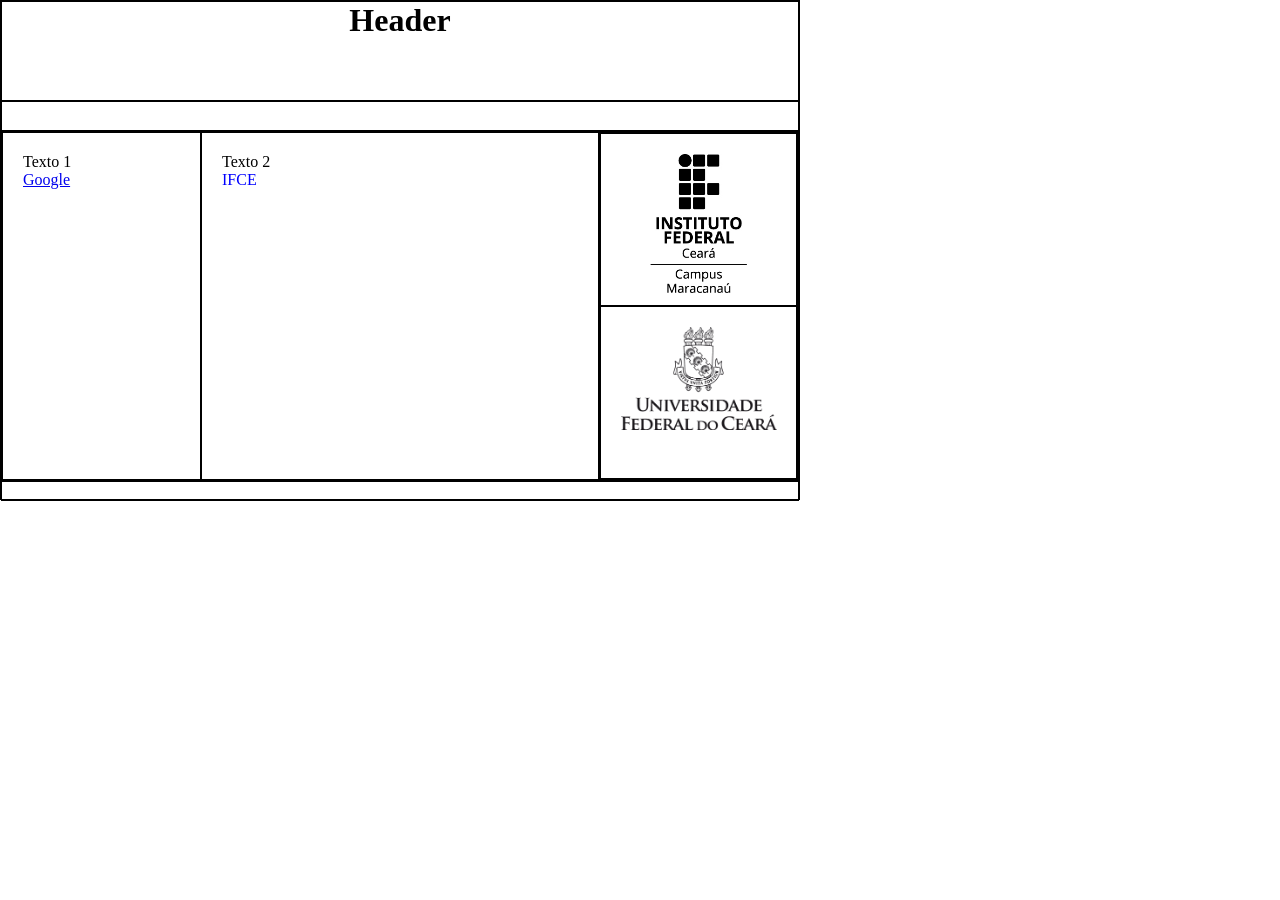
<file: projeto6/index.html>
<!DOCTYPE html>
<html lang="en">
<head>
    <meta charset="UTF-8">
    <meta name="viewport" content="width=device-width, initial-scale=1.0">
    <link rel="stylesheet" href="css/style.css">
    <title>Layout</title>
</head>
<body>
    <div id="container">
        <header>
            <h1>Header</h1>
        </header>
        <nav></nav>
        <div id="colunas">
            <div id="col1">
                <p>Texto 1</p>
                <a href="http://google.com">Google</a>

            </div>
            <div id="col2">
                <p>Texto 2</p>
                <a href="http://ifce.edu.br" target="_blank">IFCE</a>


            </div>
            <div id="col3">
                <div id="bloco1" class="blocos">
                    <figure style="text-align: center">
                        <img id="logoIFCE" src="imagens/logo_ifce_maracanau.jpeg" alt="logo do IFCE Maracanaú">
                    </figure>
                </div>
                <div id="bloco2" class="blocos">
                    <figure style="text-align: center; padding-top: 20px;">
                        <img id="logoUFC" src="imagens/logo_ufc.png" alt="logo da UFC">
                    </figure>
                    
                </div>
            </div>
        </div>
        <footer></footer>
    </div>
</body>
</html>
</file>
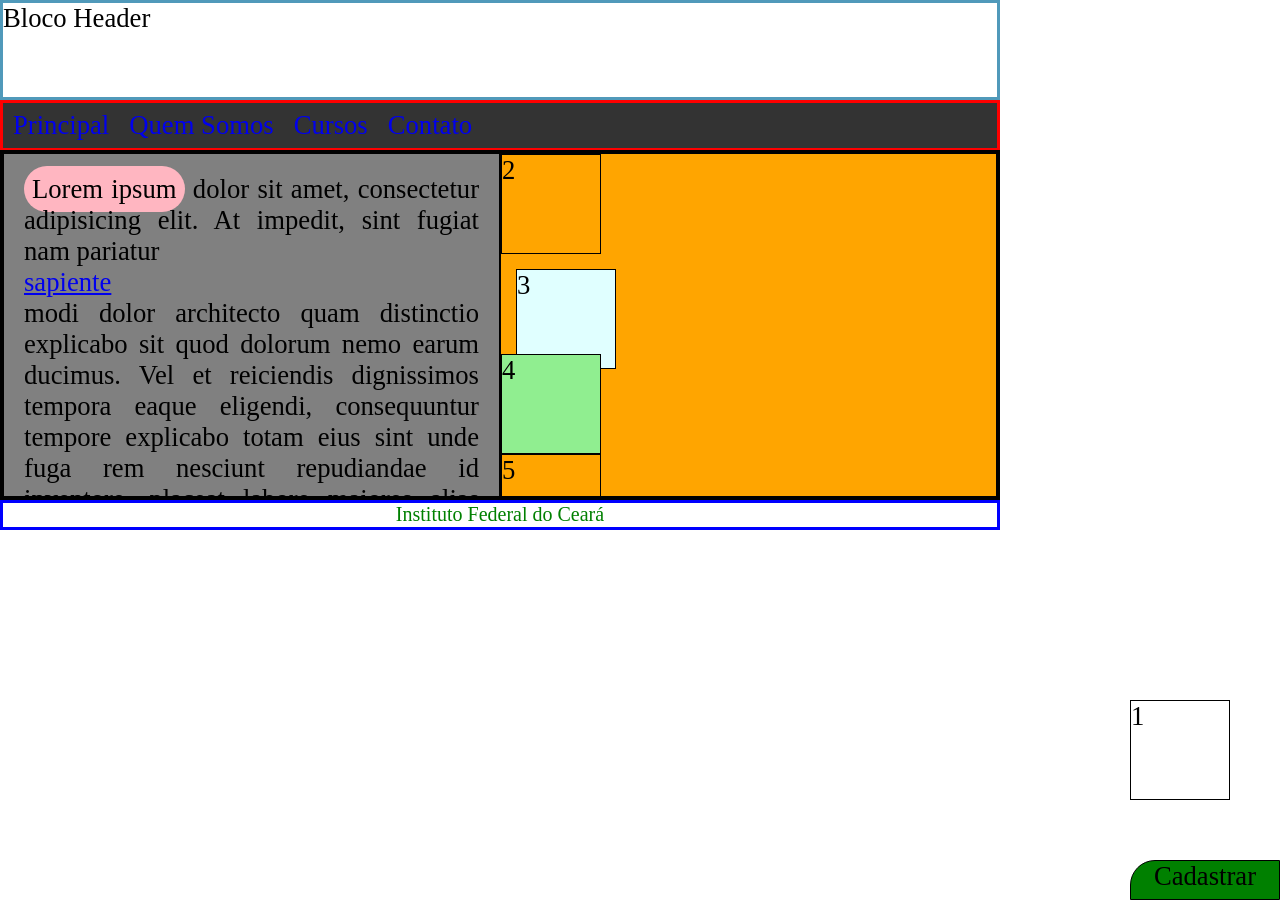
<file: projeto7/index.html>
<!DOCTYPE html>
<html lang="en">
<head>
    <meta charset="UTF-8">
    <meta name="viewport" content="width=device-width, initial-scale=1.0">
    <link rel="stylesheet" href="css/style.css">
    <title>Layout 1</title>
</head>
<body>
    <div id="container">
        <header>Bloco Header</header>
        <nav>
            <ul>
                <li><a href="#">Principal</a></li>
                <li><a href="#">Quem Somos</a></li>
                <li><a href="#">Cursos</a></li>
                <li><a href="#">Contato</a></li>
            </ul>

        </nav>
        <main>
            <div class="col1"><span class="destaque">Lorem ipsum</span> dolor sit amet, consectetur adipisicing elit. At impedit, sint fugiat nam pariatur <a style="display: block" href="#">sapiente</a> modi dolor architecto quam distinctio explicabo sit quod dolorum nemo earum ducimus. Vel et reiciendis dignissimos tempora eaque eligendi, consequuntur tempore explicabo totam eius sint unde fuga rem nesciunt repudiandae id inventore, placeat labore maiores alias nihil.  
            
            <p>Lista</p>    
            <ul>
                <li>Item A</li>
                <li>Item B</li>
                <li>Item C</li>
            </ul>
            
            </div>
            
            <div class="col2">
                <!-- <div class="box">1</div>  -->

                <span id="span1" class="spnInfo">
                    1 <!-- Lorem ipsum dolor sit amet consectetur adipisicing elit.  -->
                </span>
                <span id="span2" class="spnInfo">
                    2<!-- Lorem ipsum dolor sit amet consectetur adipisicing elit.  -->
                </span >
                <span id="span3" class="spnInfo">
                    3 <!-- Lorem ipsum dolor sit amet consectetur adipisicing elit.  -->
                </span>
                <span id="span4" class="spnInfo">
                    4 <!-- Lorem ipsum dolor sit amet consectetur adipisicing elit.  -->
                </span>
                <span id="span5" class="spnInfo">
                    5 <!-- Lorem ipsum dolor sit amet consectetur adipisicing elit.  -->
                </span>

                <span id="span6" class="spnInfo">
                    6 <!-- Lorem ipsum dolor sit amet consectetur adipisicing elit.  -->
                </span>

                <span id="span7" class="spnInfo">
                    7 <!-- Lorem ipsum dolor sit amet consectetur adipisicing elit.  -->
                </span>

                <span id="span8" class="spnInfo">
                    8 <!-- Lorem ipsum dolor sit amet consectetur adipisicing elit.  -->
                </span>

                <!-- <p class="info">
                    Lorem ipsum dolor sit amet consectetur adipisicing elit. 
                </p>
                <p class="info">
                    Lorem ipsum dolor sit amet consectetur adipisicing elit. 
                </p> -->
                
                <!-- <div class="box">2</div>
                <p class="info">Texto</p> 
                <div class="box">3</div>
                <p class="info">Texto</p> 
                <div class="box boxAbs">4</div>
                <div class="box">5</div>
                <div class="box">6</div>
                <div class="box">7</div>
                <div class="box">8</div> -->

                <div id="divBotao">Cadastrar</div>
            </div>

            
            
        </main>
        <footer>
            <a href="https://ifce.edu.br" target="_blank">Instituto Federal do Ceará</a>

        </footer>
    </div>    
</body>
</html>
</file>
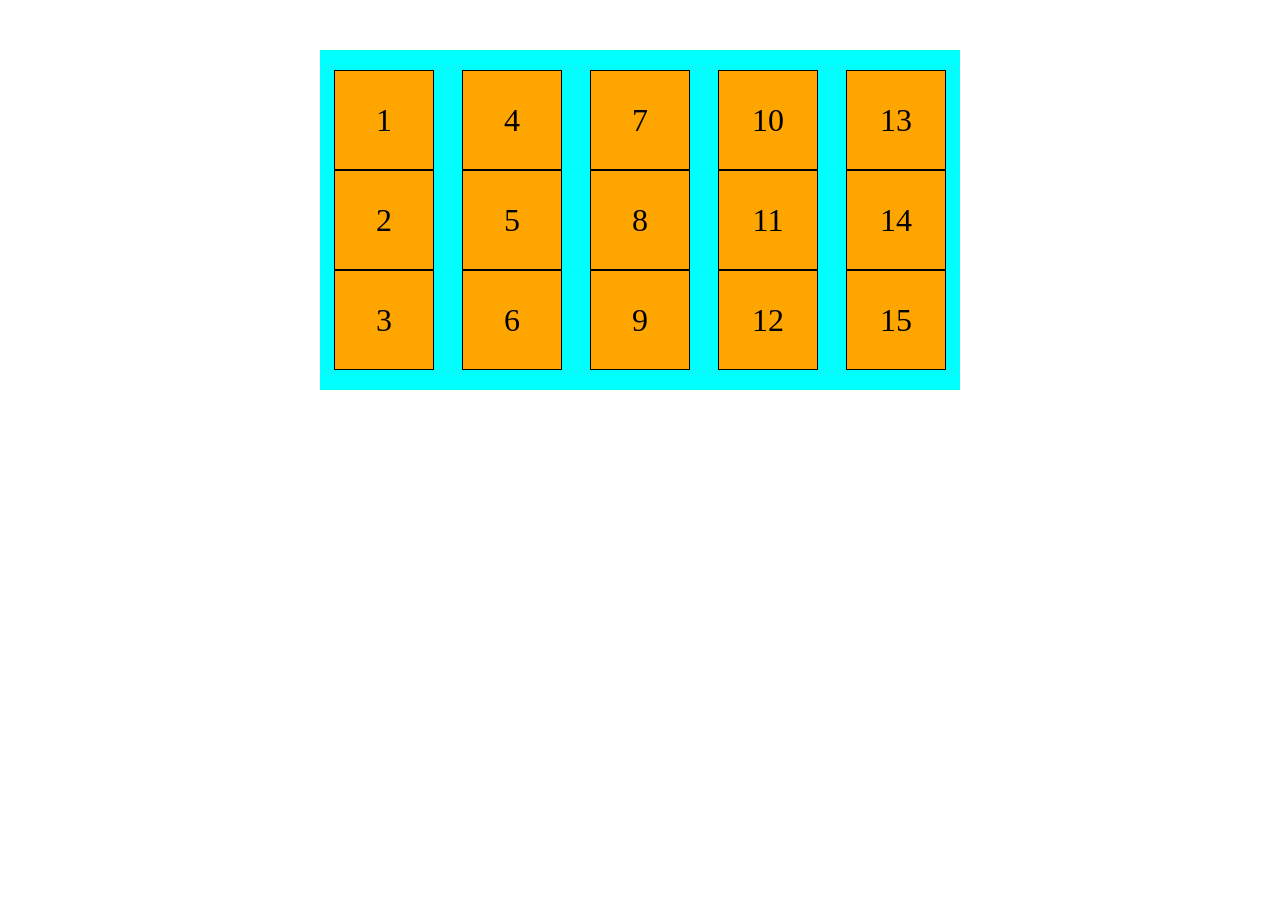
<file: projeto8/index.html>
<!DOCTYPE html>
<html lang="en">
<head>
    <meta charset="UTF-8">
    <meta name="viewport" content="width=device-width, initial-scale=1.0">
    <link rel="stylesheet" href="css/reset.css">
    <link rel="stylesheet" href="css/style.css">
    <title>FlexBox</title>
</head>
<body>
    <div id="container">
        <div>1</div>
        <div>2</div>
        <div>3</div>
        <div>4</div>
        <div>5</div>
        <div>6</div>
        <div>7</div>
        <div>8</div>
        <div>9</div>
        <div>10</div>
        <div>11</div>
        <div>12</div>
        <div>13</div>
        <div>14</div>
        <div>15</div>
    </div>
</body>
</html>
</file>
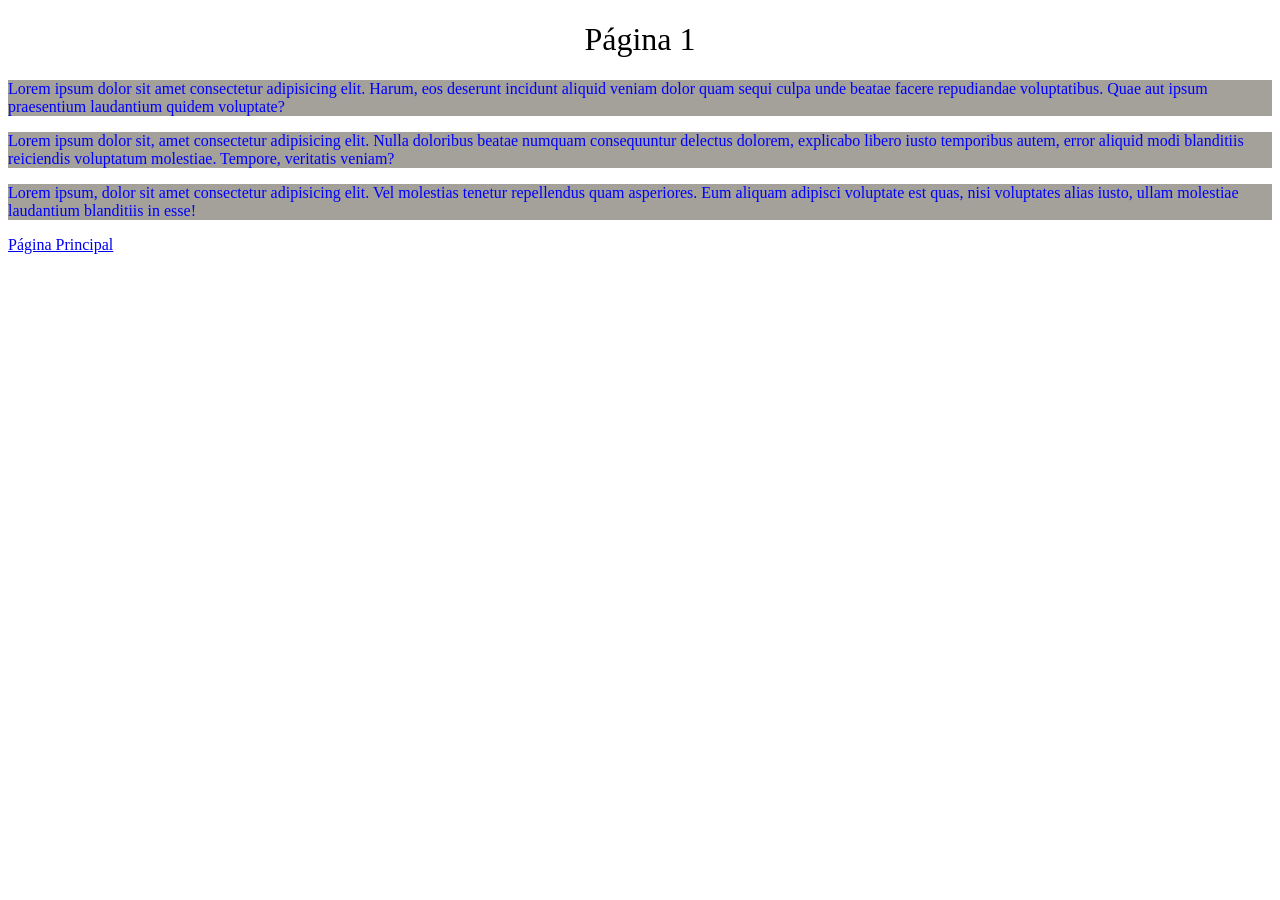
<file: projeto3/p1.html>
<!DOCTYPE html>
<html lang="en">
<head>
    <meta charset="UTF-8">
    <meta name="viewport" content="width=device-width, initial-scale=1.0">
    <link rel="stylesheet" type="text/css" href="style/style.css" />
    <style type="text/css">
        p {
            background-color:rgb(163, 161, 154);
        }
    </style>
    <title>Aula de CSS - Página 1</title>
</head>
<body>
    <h1 style="font-weight: normal">Página 1</h1>
    <p>Lorem ipsum dolor sit amet consectetur adipisicing elit. Harum, eos deserunt incidunt aliquid veniam dolor quam sequi culpa unde beatae facere repudiandae voluptatibus. Quae aut ipsum praesentium laudantium quidem voluptate?</p>
    <p>Lorem ipsum dolor sit, amet consectetur adipisicing elit. Nulla doloribus beatae numquam consequuntur delectus dolorem, explicabo libero iusto temporibus autem, error aliquid modi blanditiis reiciendis voluptatum molestiae. Tempore, veritatis veniam?</p>
    <p>Lorem ipsum, dolor sit amet consectetur adipisicing elit. Vel molestias tenetur repellendus quam asperiores. Eum aliquam adipisci voluptate est quas, nisi voluptates alias iusto, ullam molestiae laudantium blanditiis in esse!</p>

    <a href="index.html">Página Principal</a>

</body>
</html>
</file>
<file: projeto10/css/style.css>
#spnRes{
    display: block;
    margin: 20px;
    padding: 10px;
    border: 1px solid black;


}
</file>
<file: projeto11/css/style.css>
* {
    box-sizing: border-box;
    padding: 0;
    margin: 0;
}

body{
    display: flex;
    align-items: center;
    justify-content: center;
    margin-top: 30px;
    /* background-color: black; */
}

#btnIni{
    padding: 5px;
    /* background-color: green;
    border: 1px solid green;
    color: white;
    border-radius: 10px; */
    margin-left: 30px;
}

#btnIni:hover{
    padding: 7px;
    background-color: lightgreen;
    border: 1px solid green;
    color: black;
    border-radius: 10px;
    margin-left: 30px;
    /* font-size: 80%; */
}

#container{
    border: 1px solid black;
    width: 500px;
    height: 340px;
    /* background-color: white; */
}

#info{
    border: 1px solid black;
    width: 100%;
    height: 40px;
    display: flex;
    align-items: center;
    /* justify-content: center; */
}

/* #spnNumber{
    margin-left: 30px ;
} */

#principal{
    border: 1px solid black;
    width: 100%;
    height: 300px;
    display: flex;
    align-items: center;
    justify-content: center;
    flex-wrap: wrap;
}
</file>
<file: Projeto13/css/style.css>
* {
    margin: 0;
    padding: 0;
    box-sizing: border-box; 
}

body{
    display: flex;
    align-items: center;
    justify-content: center;    
}

#container{
    margin-top: 30px;
    border: 1px solid black;
    /* display: flex; */
    /* flex-direction: column; */
    /* align-items: center; */
    /* justify-content: center; */
    height: 50vh;
    width: 50%;
}

#info{
    font-size: 14px;
    font-weight: bold;
    border: 1px solid green;
    width: 100%;
    height: 40%;
    text-align: center;
    padding-top: 20px;
}

#content{
    width: 100%;
    height: 60%;
    display: flex;
    align-items: center;
    justify-content: center;
    border: 1px solid blue;
}

.mensagem{
    width: 100px;
    height: 100px;
    border: 1px solid black;
    background-color: lightgray;
    display: flex;
    align-items: center;
    justify-content: center;
}
</file>
<file: projeto3/style/style.css>
/* Comentários
    de 
        múltiplas
            linhas
*/

p {
    color: blue;
    /* text-transform: uppercase; */
    /* text-transform: lowercase; */
    /* text-transform: capitalize; */
    /* text-decoration: underline; */
    /* text-decoration: overline; */
    /* text-decoration: line-through; */


}

h1{
    text-align: center;
}
</file>
<file: projeto4/css/style.css>
p { 
    
    /* font-size: 20px; */
    /* font-size: 12pt; */
    /* font-size: 50%; */
    /* font-weight:bold; */
    /* font-style: italic; */
    /* font-variant: small-caps; */
    /* font-family: 'Courier New', Courier, monospace; */

    font: italic small-caps bold 12pt "Courier New", Courier, monospace; 

    text-indent: 30px;
    /* text-decoration: line-through; */
    text-align: right;
    text-transform: capitalize;
    
}

/* Agrupamento de elementos */
h1, h2 { 
    color: white;
    background-color: black;
}

.grupoGenerico{
    font-weight: bold;
    text-decoration: underline;
}

span.grupo1{
    color: blue;
}

span.grupo2{
    color: darkmagenta;
    background-color: aqua;
}

#def1 {
    background-color: beige;
    color: red;
}

#def2 {
    color: green;
    background-color: beige;
}

#def3 {
    color: blueviolet;
    background-color: beige;
}
</file>
<file: projeto5/css/style.css>
* {
    box-sizing: border-box;
    /* margin: 0;
    padding: 0; */
}

#container{
    width: 100%;
    width: 1200px;
    height: 600px;
    border: 1px solid black;
    background-color: lightgray;
    font-family: Arial, Helvetica, sans-serif;
}


header{
    /* width: 50%; */
    width: 100%;
    height: 100px;
    border: 1px solid blue;
    background-color: lightblue;
}

nav{
    width: 100%;
    height: 40px;
    border: 1px solid green;
    background-color: lightgreen;
}

main{
    width: 100%;
    height: 420px;
    border: 1px solid red;
    background-color: pink;
}

footer{
    width: 100%;
    height: 40px;
    border: 1px solid purple;
    background-color: rgb(252, 181, 252);
    /* font-size: 50%; */
}


#text1{
    width: 30%;
    height: 50%;
    border: 1px solid white;
    background-color: black;
    color: white;
    float: left;
    overflow: scroll;
}

#text2{
    width: 30%;
    height: 50%;
    border: 1px solid white;
    background-color: blue;
    color: white;
    /* float: right; */
    float: left;
    /* border-radius: 25px; */
}

#text3{
    /* clear: both; */
    clear: left;
    /* clear: right; */
}
</file>
<file: projeto6/css/style.css>
* {
    box-sizing: border-box;
    margin: 0;
    padding: 0;
}


#container{
    width: 800px;
    height: 500px;
    border: 1px solid black;
}

header{
    text-align: center;
    width: 100%;
    height: 100px;
    border: 1px solid black;
}

nav{
    width: 100%;
    height: 30px;
    border: 1px solid black;
}

#colunas{
    width: 100%;
    height: 350px;
    border: 1px solid black;
}

#col1{
    width: 25%;
    height: 100%;
    border: 1px solid black;
    float: left;
    overflow: auto;
    text-align: justify;
    /* padding-top: 10px;
    padding-right: 15px;
    padding-bottom: 20px;
    padding-left: 25px; */
    /* padding: 10px 15px 20px 25px; */

    padding: 20px;
}

#col2{
    width: 50%;
    height: 100%;
    border: 1px solid black;
    float: left;
    overflow: auto;
    text-align: justify;
    padding: 20px;
}

#col3{
    width: 25%;
    height: 100%;
    border: 1px solid black;
    float: left;
}

.blocos{
    width: 100%;
    height: 50%;
    border: 1px solid black; 
}

/* #bloco1{
    width: 100%;
    height: 50%;
    border: 1px solid black;
}

#bloco2{
    width: 100%;
    height: 50%;
    border: 1px solid black;
} */

footer{
    width: 100%;
    height: 20px;
    border: 1px solid black;
    font-size: 50%;
}

#logoIFCE{
    margin-top: 20px;
    width: 50%;
}

#logoUFC{
    width: 80%;
}


#col2 a:link{
    color: blue;
    text-decoration: none;
}

#col2 a:visited{
    color: darkgreen;
    text-decoration: none;

}

#col2 a:active{
    color: black;
    text-decoration: none;
}

#col2 a:hover{
    color: white;
    background-color: black;
    font-size: 200%;
    text-decoration: none;
}
</file>
<file: projeto7/css/style.css>
* {
    box-sizing: border-box;
    padding: 0;
    margin: 0;
}


/* body {
    
} */

header {
    width: 100%;
    height: 100px;
    /* border: 3px solid black; */
    border: 3px solid #5099ba;
}

nav {
    width: 100%;
    height: 50px;
    border: 3px solid red;
    /* overflow: scroll; */
    /* background-color: #333; */
}

main {
    width: 100%;
    height: 350px;
    border: 3px solid black;
    /* overflow: scroll; */
}

footer {
    width: 100%;
    height: 30px;
    border: 3px solid rgb(0, 0, 255);
    font-size: 75%;
    text-align: center;
    background-color: white;
}

#container{
    width: 1000px;
    /* background-color: lightgreen; */
    font-size: 20pt;
}

.col1{
    width: 50%;
    border: 1px solid black;
    height: 100%;
    background-color: gray;
    overflow: scroll;
    float:left;
    text-align: justify;
    
    /* padding-left: 20px;
    padding-right: 30px;
    padding-top: 10px;
    padding-bottom: 15px; */

    /* padding: 10px 30px 15px 20px;  */
    padding: 20px; /* padding: 20px 20px 20px 20px; */
    
}

.col2{
    width: 50%;
    border: 1px solid black;
    height: 100%;
    background-color: orange;
    float:left;
    overflow: scroll;
}

.box{
    width: 50px;
    height: 50px;
    border: 5px double white;
    background-color: black;
    /* clear:left;
    float: left; */
    margin-left: 50px;
    margin-top: 10px;
    /* border-radius: 25px; */
    color: white;
    text-align: center;
    padding-top: 5px;
    
}

.boxAbs{
    position: relative;
    bottom: 30px;
    /* left: 100px;  */
    /* top: 50px; */
    /* right: 50px; */
    
}

span.destaque{
    background-color: lightpink;
    padding: 8px;
    border-radius: 25px;

}

p.info{
    /* float: left; */
    padding: 18px;
    border: 1px solid black;
}

span.spnInfo{
    width: 100px;
    height: 100px;
    /* display: inline-block; */
    display: block;
    overflow: scroll;
    
    /* padding: 18px; */
    border: 1px solid black;
}

#span1{
    position:absolute;
    /* top:50px; */
    /* right: 50px; */
    bottom: 100px;
    right: 50px;
}

#span3{
    position:relative; 
    top: 15px;
    left: 15px;
    background-color: lightcyan;
    /* z-index: 0; */
}

#span4{
    background-color: lightgreen;
    /* z-index: -1; */
    position: sticky;
    top: 10px;
    /* padding: 5px; */
}

#divBotao{
    background-color: green;
    width: 150px;
    height: 40px;
    border: 1px solid black;
    position: fixed;
    bottom: 0px;
    right: 0px;
    text-align: center;
    border-top-left-radius: 25px;
}


/* Tratamento de Links */

footer a:link{
    color: green;
    text-decoration: none;
}

footer a:visited{
    color: red;
    text-decoration: none;
}

footer a:hover{
    text-transform: uppercase;
    font-weight: bold;
    color: blue;
    background-color: yellow;
    text-decoration: none;
}

/* MENU */

nav ul {
    list-style-type: none;
    overflow: hidden;
    background-color: #333;
    /* color: white; */
}

nav li {
    float: left;
}

nav li a {
    display: block;
    /* border: 1px solid black;
    width: 200px;
    height: 100px;
    margin-right: 20px;
    text-align: center;
    border-radius: 20px; */
    /* color: white; */
    text-align: center;
    padding: 7px 10px;
    text-decoration: none;
}

nav li a:visited{
    color: white;
}

nav li a:hover {
    background-color: green;
}
</file>
<file: projeto8/css/style.css>
* {
    box-sizing: border-box;
    border: 0;
    padding: 0;

}

body{
    display: flex;
    justify-content: center;
    align-items: center;
}

#container{
    background-color: aqua;
    display: flex;
    /* flex-direction: row; */
    /* flex-wrap: wrap-reverse; */
    /* flex-wrap: wrap; */
    /* flex-flow: column-reverse wrap-reverse; */
    flex-flow: column wrap;
    width: 640px;
    height: 340px;
    justify-content: center;
    align-items: center;
    /* justify-content: flex-end; */
    margin-top: 50px;
}

#container div{
    border: 1px solid black;
    background-color: orange;
    height: 100px;
    width: 100px;
    font-size: 200%;
    /* display: flex;
    justify-content: center;
    align-items: center; */
    display: inherit;
    justify-content: inherit;
    align-items: inherit;
}
</file>
